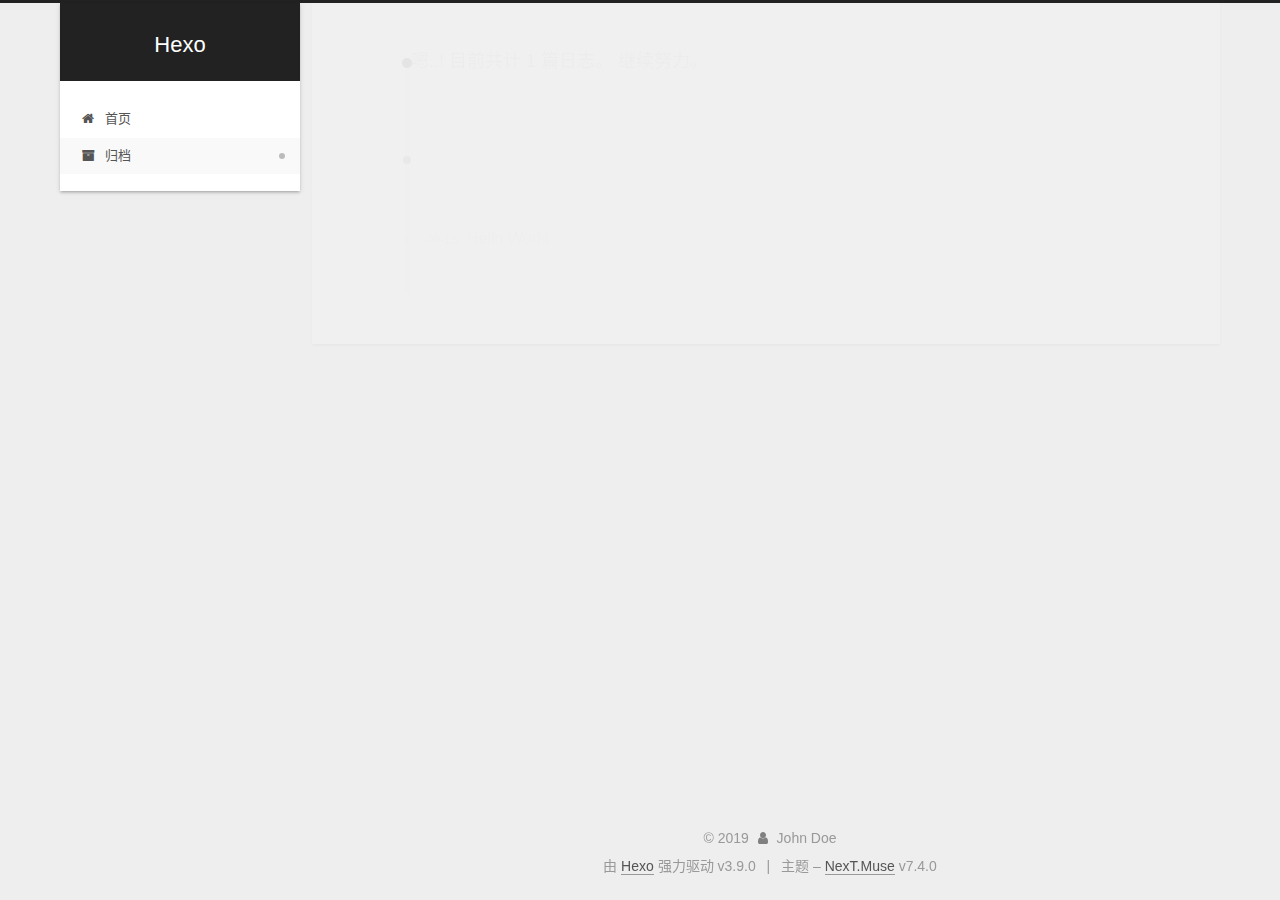
<file: archives/index.html>
<!DOCTYPE html>





<html lang="zh-CN">
<head>
  <meta charset="UTF-8">
<meta name="viewport" content="width=device-width, initial-scale=1, maximum-scale=2">
<meta name="theme-color" content="#222">
<meta name="generator" content="Hexo 3.9.0">
  <link rel="apple-touch-icon" sizes="180x180" href="/images/apple-touch-icon-next.png?v=7.4.0">
  <link rel="icon" type="image/png" sizes="32x32" href="/images/favicon-32x32-next.png?v=7.4.0">
  <link rel="icon" type="image/png" sizes="16x16" href="/images/favicon-16x16-next.png?v=7.4.0">
  <link rel="mask-icon" href="/images/logo.svg?v=7.4.0" color="#222">

<link rel="stylesheet" href="/css/main.css?v=7.4.0">


<link rel="stylesheet" href="/lib/font-awesome/css/font-awesome.min.css?v=4.7.0">


<script id="hexo-configurations">
  var NexT = window.NexT || {};
  var CONFIG = {
    root: '/',
    scheme: 'Muse',
    version: '7.4.0',
    exturl: false,
    sidebar: {"position":"left","display":"post","offset":12,"onmobile":false},
    copycode: {"enable":false,"show_result":false,"style":null},
    back2top: {"enable":true,"sidebar":false,"scrollpercent":false},
    bookmark: {"enable":false,"color":"#222","save":"auto"},
    fancybox: false,
    mediumzoom: false,
    lazyload: false,
    pangu: false,
    algolia: {
      appID: '',
      apiKey: '',
      indexName: '',
      hits: {"per_page":10},
      labels: {"input_placeholder":"Search for Posts","hits_empty":"We didn't find any results for the search: ${query}","hits_stats":"${hits} results found in ${time} ms"}
    },
    localsearch: {"enable":false,"trigger":"auto","top_n_per_article":1,"unescape":false,"preload":false},
    path: '',
    motion: {"enable":true,"async":false,"transition":{"post_block":"fadeIn","post_header":"slideDownIn","post_body":"slideDownIn","coll_header":"slideLeftIn","sidebar":"slideUpIn"}},
    translation: {
      copy_button: '复制',
      copy_success: '复制成功',
      copy_failure: '复制失败'
    },
    sidebarPadding: 40
  };
</script>

  <meta property="og:type" content="website">
<meta property="og:title" content="Hexo">
<meta property="og:url" content="http://yoursite.com/archives/index.html">
<meta property="og:site_name" content="Hexo">
<meta property="og:locale" content="zh-CN">
<meta name="twitter:card" content="summary">
<meta name="twitter:title" content="Hexo">
  <link rel="canonical" href="http://yoursite.com/archives/">


<script id="page-configurations">
  // https://hexo.io/docs/variables.html
  CONFIG.page = {
    sidebar: "",
    isHome: false,
    isPost: false,
    isPage: false,
    isArchive: true
  };
</script>

  <title>归档 | Hexo</title>
  








  <noscript>
  <style>
  .use-motion .brand,
  .use-motion .menu-item,
  .sidebar-inner,
  .use-motion .post-block,
  .use-motion .pagination,
  .use-motion .comments,
  .use-motion .post-header,
  .use-motion .post-body,
  .use-motion .collection-header { opacity: initial; }

  .use-motion .logo,
  .use-motion .site-title,
  .use-motion .site-subtitle {
    opacity: initial;
    top: initial;
  }

  .use-motion .logo-line-before i { left: initial; }
  .use-motion .logo-line-after i { right: initial; }
  </style>
</noscript>

</head>

<body itemscope itemtype="http://schema.org/WebPage" lang="zh-CN">
  <div class="container use-motion">
    <div class="headband"></div>

    <header id="header" class="header" itemscope itemtype="http://schema.org/WPHeader">
      <div class="header-inner"><div class="site-brand-container">
  <div class="site-meta">

    <div>
      <a href="/" class="brand" rel="start">
        <span class="logo-line-before"><i></i></span>
        <span class="site-title">Hexo</span>
        <span class="logo-line-after"><i></i></span>
      </a>
    </div>
  </div>

  <div class="site-nav-toggle">
    <button aria-label="切换导航栏">
      <span class="btn-bar"></span>
      <span class="btn-bar"></span>
      <span class="btn-bar"></span>
    </button>
  </div>
</div>


<nav class="site-nav">
  
  <ul id="menu" class="menu">
      
      
      
        
        <li class="menu-item menu-item-home">
      
    

    <a href="/" rel="section"><i class="menu-item-icon fa fa-fw fa-home"></i> <br>首页</a>

  </li>
      
      
      
        
        <li class="menu-item menu-item-archives">
      
    

    <a href="/archives/" rel="section"><i class="menu-item-icon fa fa-fw fa-archive"></i> <br>归档</a>

  </li>
  </ul>

    

    
    
      
      
    
      
      
    
    

  

</nav>
</div>
    </header>

    
  <div class="back-to-top">
    <i class="fa fa-arrow-up"></i>
    <span>0%</span>
  </div>


    <main id="main" class="main">
      <div class="main-inner">
        <div class="content-wrap">
          <div id="content" class="content">
            

  
  
  
  <div class="post-block archive">
    <div id="posts" class="posts-collapse">
      <div class="collection-title">
        
        
        
          
        
        <span class="collection-header">嗯..! 目前共计 1 篇日志。 继续努力。</span>
      </div>
      

      

  
  

  
    
    <div class="collection-year">
      <h1 class="collection-header">2019</h1>
    </div>
  

  <article itemscope itemtype="http://schema.org/Article">
    <header class="post-header">

      <h2 class="post-title">
        
          <a class="post-title-link" href="/2019/09/15/hello-world/" itemprop="url">
            <span itemprop="name">Hello World</span>
          </a>
        
      </h2>

      <div class="post-meta">
        <time class="post-time" itemprop="dateCreated"
              datetime="2019-09-15T08:38:53+08:00"
              content="2019-09-15">
          09-15
        </time>
      </div>

    </header>
  </article>




    </div>
  </div>
  
  
  

  



          </div>
          

        </div>
          
  
  <div class="sidebar-toggle">
    <div class="sidebar-toggle-line-wrap">
      <span class="sidebar-toggle-line sidebar-toggle-line-first"></span>
      <span class="sidebar-toggle-line sidebar-toggle-line-middle"></span>
      <span class="sidebar-toggle-line sidebar-toggle-line-last"></span>
    </div>
  </div>

  <aside class="sidebar">
    <div class="sidebar-inner">

      <ul class="sidebar-nav motion-element">
        <li class="sidebar-nav-toc">
          文章目录
        </li>
        <li class="sidebar-nav-overview">
          站点概览
        </li>
      </ul>

      <!--noindex-->
      <div class="post-toc-wrap sidebar-panel">
      </div>
      <!--/noindex-->

      <div class="site-overview-wrap sidebar-panel">
        <div class="site-author motion-element" itemprop="author" itemscope itemtype="http://schema.org/Person">
  <p class="site-author-name" itemprop="name">John Doe</p>
  <div class="site-description" itemprop="description"></div>
</div>
  <nav class="site-state motion-element">
      <div class="site-state-item site-state-posts">
        
          <a href="/archives/">
        
          <span class="site-state-item-count">1</span>
          <span class="site-state-item-name">日志</span>
        </a>
      </div>
    
  </nav>



      </div>

    </div>
  </aside>
  <div id="sidebar-dimmer"></div>


      </div>
    </main>

    <footer id="footer" class="footer">
      <div class="footer-inner">
        <div class="copyright">&copy; <span itemprop="copyrightYear">2019</span>
  <span class="with-love" id="animate">
    <i class="fa fa-user"></i>
  </span>
  <span class="author" itemprop="copyrightHolder">John Doe</span>
</div>
  <div class="powered-by">由 <a href="https://hexo.io" class="theme-link" rel="noopener" target="_blank">Hexo</a> 强力驱动 v3.9.0</div>
  <span class="post-meta-divider">|</span>
  <div class="theme-info">主题 – <a href="https://theme-next.org" class="theme-link" rel="noopener" target="_blank">NexT.Muse</a> v7.4.0</div>

        












        
      </div>
    </footer>
  </div>

  


  <script src="/lib/anime.min.js?v=3.1.0"></script>
  <script src="/lib/velocity/velocity.min.js?v=1.2.1"></script>
  <script src="/lib/velocity/velocity.ui.min.js?v=1.2.1"></script>
<script src="/js/utils.js?v=7.4.0"></script><script src="/js/motion.js?v=7.4.0"></script>
<script src="/js/schemes/muse.js?v=7.4.0"></script>
<script src="/js/next-boot.js?v=7.4.0"></script>



  





















  

  

  

</body>
</html>
</file>
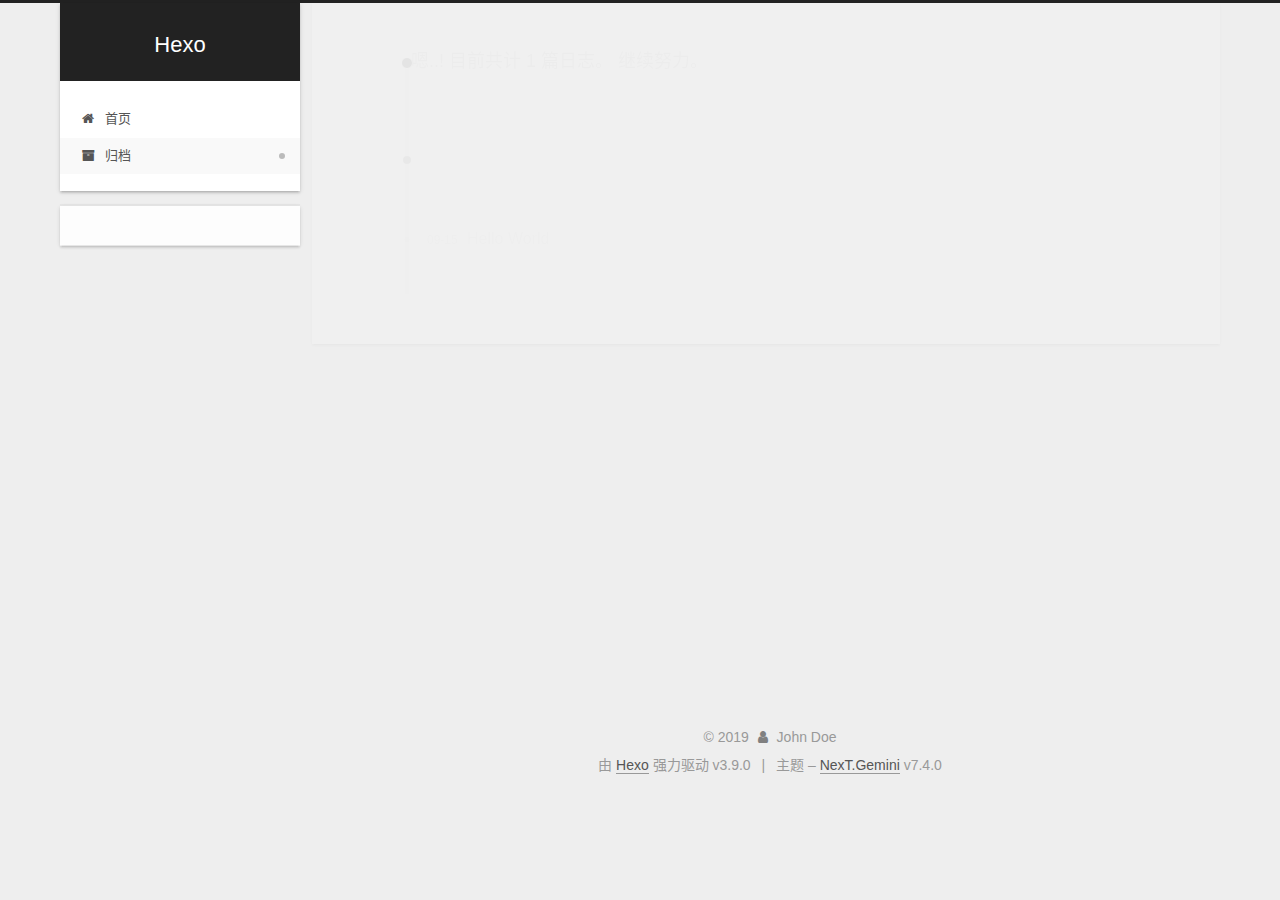
<file: archives/2019/index.html>
<!DOCTYPE html>





<html lang="zh-CN">
<head>
  <meta charset="UTF-8">
<meta name="viewport" content="width=device-width, initial-scale=1, maximum-scale=2">
<meta name="theme-color" content="#222">
<meta name="generator" content="Hexo 3.9.0">
  <link rel="apple-touch-icon" sizes="180x180" href="/images/apple-touch-icon-next.png?v=7.4.0">
  <link rel="icon" type="image/png" sizes="32x32" href="/images/favicon-32x32-next.png?v=7.4.0">
  <link rel="icon" type="image/png" sizes="16x16" href="/images/favicon-16x16-next.png?v=7.4.0">
  <link rel="mask-icon" href="/images/logo.svg?v=7.4.0" color="#222">

<link rel="stylesheet" href="/css/main.css?v=7.4.0">


<link rel="stylesheet" href="/lib/font-awesome/css/font-awesome.min.css?v=4.7.0">


<script id="hexo-configurations">
  var NexT = window.NexT || {};
  var CONFIG = {
    root: '/',
    scheme: 'Gemini',
    version: '7.4.0',
    exturl: false,
    sidebar: {"position":"left","display":"post","offset":12,"onmobile":false},
    copycode: {"enable":false,"show_result":false,"style":null},
    back2top: {"enable":true,"sidebar":false,"scrollpercent":false},
    bookmark: {"enable":false,"color":"#222","save":"auto"},
    fancybox: false,
    mediumzoom: false,
    lazyload: false,
    pangu: false,
    algolia: {
      appID: '',
      apiKey: '',
      indexName: '',
      hits: {"per_page":10},
      labels: {"input_placeholder":"Search for Posts","hits_empty":"We didn't find any results for the search: ${query}","hits_stats":"${hits} results found in ${time} ms"}
    },
    localsearch: {"enable":false,"trigger":"auto","top_n_per_article":1,"unescape":false,"preload":false},
    path: '',
    motion: {"enable":true,"async":false,"transition":{"post_block":"fadeIn","post_header":"slideDownIn","post_body":"slideDownIn","coll_header":"slideLeftIn","sidebar":"slideUpIn"}},
    translation: {
      copy_button: '复制',
      copy_success: '复制成功',
      copy_failure: '复制失败'
    },
    sidebarPadding: 40
  };
</script>

  <meta property="og:type" content="website">
<meta property="og:title" content="Hexo">
<meta property="og:url" content="http://yoursite.com/archives/2019/index.html">
<meta property="og:site_name" content="Hexo">
<meta property="og:locale" content="zh-CN">
<meta name="twitter:card" content="summary">
<meta name="twitter:title" content="Hexo">
  <link rel="canonical" href="http://yoursite.com/archives/2019/">


<script id="page-configurations">
  // https://hexo.io/docs/variables.html
  CONFIG.page = {
    sidebar: "",
    isHome: false,
    isPost: false,
    isPage: false,
    isArchive: true
  };
</script>

  <title>归档 | Hexo</title>
  








  <noscript>
  <style>
  .use-motion .brand,
  .use-motion .menu-item,
  .sidebar-inner,
  .use-motion .post-block,
  .use-motion .pagination,
  .use-motion .comments,
  .use-motion .post-header,
  .use-motion .post-body,
  .use-motion .collection-header { opacity: initial; }

  .use-motion .logo,
  .use-motion .site-title,
  .use-motion .site-subtitle {
    opacity: initial;
    top: initial;
  }

  .use-motion .logo-line-before i { left: initial; }
  .use-motion .logo-line-after i { right: initial; }
  </style>
</noscript>

</head>

<body itemscope itemtype="http://schema.org/WebPage" lang="zh-CN">
  <div class="container use-motion">
    <div class="headband"></div>

    <header id="header" class="header" itemscope itemtype="http://schema.org/WPHeader">
      <div class="header-inner"><div class="site-brand-container">
  <div class="site-meta">

    <div>
      <a href="/" class="brand" rel="start">
        <span class="logo-line-before"><i></i></span>
        <span class="site-title">Hexo</span>
        <span class="logo-line-after"><i></i></span>
      </a>
    </div>
  </div>

  <div class="site-nav-toggle">
    <button aria-label="切换导航栏">
      <span class="btn-bar"></span>
      <span class="btn-bar"></span>
      <span class="btn-bar"></span>
    </button>
  </div>
</div>


<nav class="site-nav">
  
  <ul id="menu" class="menu">
      
      
      
        
        <li class="menu-item menu-item-home">
      
    

    <a href="/" rel="section"><i class="menu-item-icon fa fa-fw fa-home"></i> <br>首页</a>

  </li>
      
      
      
        
        <li class="menu-item menu-item-archives">
      
    

    <a href="/archives/" rel="section"><i class="menu-item-icon fa fa-fw fa-archive"></i> <br>归档</a>

  </li>
  </ul>

</nav>
</div>
    </header>

    
  <div class="back-to-top">
    <i class="fa fa-arrow-up"></i>
    <span>0%</span>
  </div>


    <main id="main" class="main">
      <div class="main-inner">
        <div class="content-wrap">
            

    
    
      
      
    
      
      
    
    

  

          <div id="content" class="content">
            

  
  
  
  <div class="post-block archive">
    <div id="posts" class="posts-collapse">
      <div class="collection-title">
        
        
        
          
        
        <span class="collection-header">嗯..! 目前共计 1 篇日志。 继续努力。</span>
      </div>
      

      

  
  

  
    
    <div class="collection-year">
      <h1 class="collection-header">2019</h1>
    </div>
  

  <article itemscope itemtype="http://schema.org/Article">
    <header class="post-header">

      <h2 class="post-title">
        
          <a class="post-title-link" href="/2019/09/15/hello-world/" itemprop="url">
            <span itemprop="name">Hello World</span>
          </a>
        
      </h2>

      <div class="post-meta">
        <time class="post-time" itemprop="dateCreated"
              datetime="2019-09-15T08:38:53+08:00"
              content="2019-09-15">
          09-15
        </time>
      </div>

    </header>
  </article>




    </div>
  </div>
  
  
  

  



          </div>
          

        </div>
          
  
  <div class="sidebar-toggle">
    <div class="sidebar-toggle-line-wrap">
      <span class="sidebar-toggle-line sidebar-toggle-line-first"></span>
      <span class="sidebar-toggle-line sidebar-toggle-line-middle"></span>
      <span class="sidebar-toggle-line sidebar-toggle-line-last"></span>
    </div>
  </div>

  <aside class="sidebar">
    <div class="sidebar-inner">

      <ul class="sidebar-nav motion-element">
        <li class="sidebar-nav-toc">
          文章目录
        </li>
        <li class="sidebar-nav-overview">
          站点概览
        </li>
      </ul>

      <!--noindex-->
      <div class="post-toc-wrap sidebar-panel">
      </div>
      <!--/noindex-->

      <div class="site-overview-wrap sidebar-panel">
        <div class="site-author motion-element" itemprop="author" itemscope itemtype="http://schema.org/Person">
  <p class="site-author-name" itemprop="name">John Doe</p>
  <div class="site-description" itemprop="description"></div>
</div>
  <nav class="site-state motion-element">
      <div class="site-state-item site-state-posts">
        
          <a href="/archives/">
        
          <span class="site-state-item-count">1</span>
          <span class="site-state-item-name">日志</span>
        </a>
      </div>
    
  </nav>



      </div>

    </div>
  </aside>
  <div id="sidebar-dimmer"></div>


      </div>
    </main>

    <footer id="footer" class="footer">
      <div class="footer-inner">
        <div class="copyright">&copy; <span itemprop="copyrightYear">2019</span>
  <span class="with-love" id="animate">
    <i class="fa fa-user"></i>
  </span>
  <span class="author" itemprop="copyrightHolder">John Doe</span>
</div>
  <div class="powered-by">由 <a href="https://hexo.io" class="theme-link" rel="noopener" target="_blank">Hexo</a> 强力驱动 v3.9.0</div>
  <span class="post-meta-divider">|</span>
  <div class="theme-info">主题 – <a href="https://theme-next.org" class="theme-link" rel="noopener" target="_blank">NexT.Gemini</a> v7.4.0</div>

        












        
      </div>
    </footer>
  </div>

  


  <script src="/lib/anime.min.js?v=3.1.0"></script>
  <script src="/lib/velocity/velocity.min.js?v=1.2.1"></script>
  <script src="/lib/velocity/velocity.ui.min.js?v=1.2.1"></script>
<script src="/js/utils.js?v=7.4.0"></script><script src="/js/motion.js?v=7.4.0"></script>
<script src="/js/schemes/pisces.js?v=7.4.0"></script>

<script src="/js/next-boot.js?v=7.4.0"></script>



  





















  

  

  

</body>
</html>
</file>
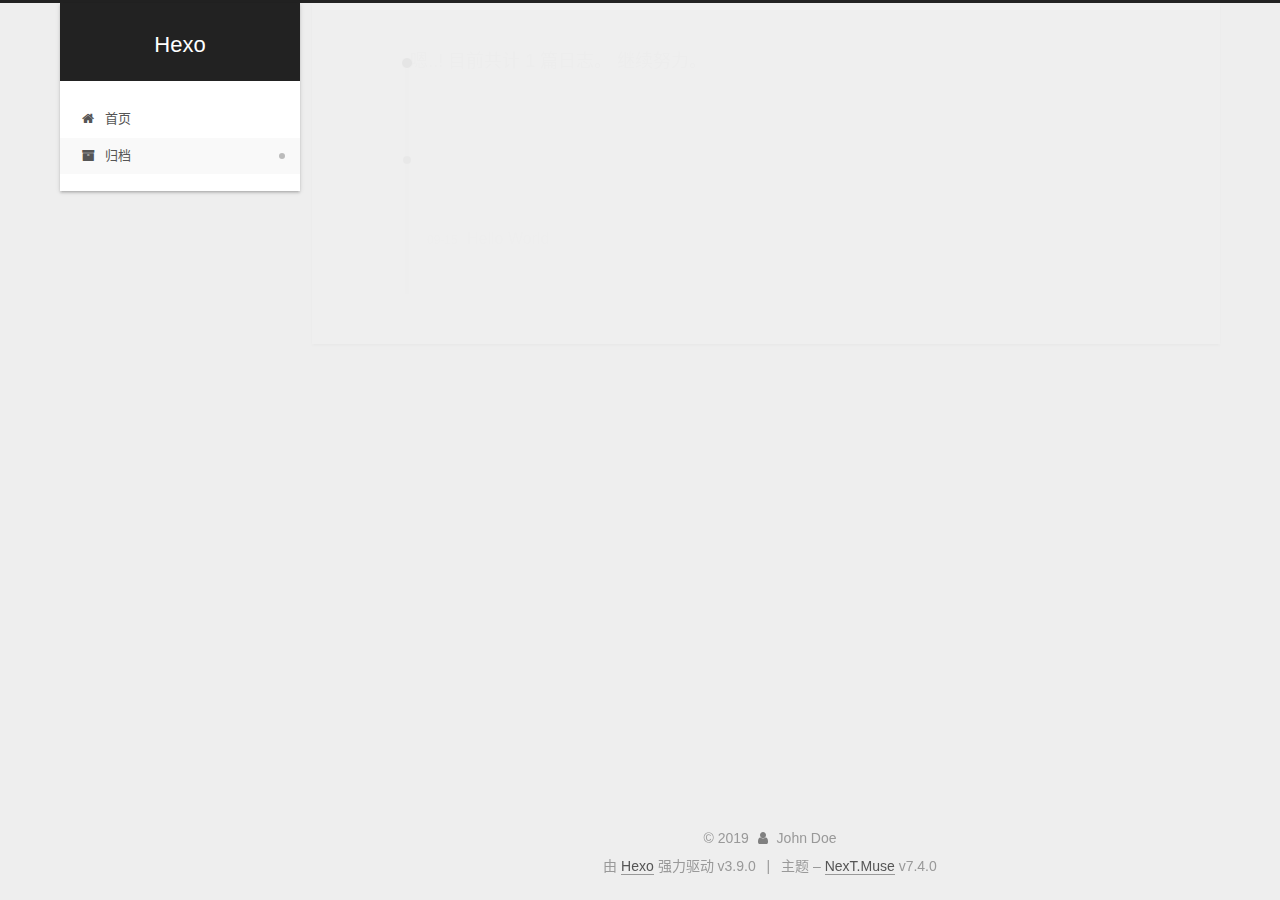
<file: archives/2019/09/index.html>
<!DOCTYPE html>





<html lang="zh-CN">
<head>
  <meta charset="UTF-8">
<meta name="viewport" content="width=device-width, initial-scale=1, maximum-scale=2">
<meta name="theme-color" content="#222">
<meta name="generator" content="Hexo 3.9.0">
  <link rel="apple-touch-icon" sizes="180x180" href="/images/apple-touch-icon-next.png?v=7.4.0">
  <link rel="icon" type="image/png" sizes="32x32" href="/images/favicon-32x32-next.png?v=7.4.0">
  <link rel="icon" type="image/png" sizes="16x16" href="/images/favicon-16x16-next.png?v=7.4.0">
  <link rel="mask-icon" href="/images/logo.svg?v=7.4.0" color="#222">

<link rel="stylesheet" href="/css/main.css?v=7.4.0">


<link rel="stylesheet" href="/lib/font-awesome/css/font-awesome.min.css?v=4.7.0">


<script id="hexo-configurations">
  var NexT = window.NexT || {};
  var CONFIG = {
    root: '/',
    scheme: 'Muse',
    version: '7.4.0',
    exturl: false,
    sidebar: {"position":"left","display":"post","offset":12,"onmobile":false},
    copycode: {"enable":false,"show_result":false,"style":null},
    back2top: {"enable":true,"sidebar":false,"scrollpercent":false},
    bookmark: {"enable":false,"color":"#222","save":"auto"},
    fancybox: false,
    mediumzoom: false,
    lazyload: false,
    pangu: false,
    algolia: {
      appID: '',
      apiKey: '',
      indexName: '',
      hits: {"per_page":10},
      labels: {"input_placeholder":"Search for Posts","hits_empty":"We didn't find any results for the search: ${query}","hits_stats":"${hits} results found in ${time} ms"}
    },
    localsearch: {"enable":false,"trigger":"auto","top_n_per_article":1,"unescape":false,"preload":false},
    path: '',
    motion: {"enable":true,"async":false,"transition":{"post_block":"fadeIn","post_header":"slideDownIn","post_body":"slideDownIn","coll_header":"slideLeftIn","sidebar":"slideUpIn"}},
    translation: {
      copy_button: '复制',
      copy_success: '复制成功',
      copy_failure: '复制失败'
    },
    sidebarPadding: 40
  };
</script>

  <meta property="og:type" content="website">
<meta property="og:title" content="Hexo">
<meta property="og:url" content="http://yoursite.com/archives/2019/09/index.html">
<meta property="og:site_name" content="Hexo">
<meta property="og:locale" content="zh-CN">
<meta name="twitter:card" content="summary">
<meta name="twitter:title" content="Hexo">
  <link rel="canonical" href="http://yoursite.com/archives/2019/09/">


<script id="page-configurations">
  // https://hexo.io/docs/variables.html
  CONFIG.page = {
    sidebar: "",
    isHome: false,
    isPost: false,
    isPage: false,
    isArchive: true
  };
</script>

  <title>归档 | Hexo</title>
  








  <noscript>
  <style>
  .use-motion .brand,
  .use-motion .menu-item,
  .sidebar-inner,
  .use-motion .post-block,
  .use-motion .pagination,
  .use-motion .comments,
  .use-motion .post-header,
  .use-motion .post-body,
  .use-motion .collection-header { opacity: initial; }

  .use-motion .logo,
  .use-motion .site-title,
  .use-motion .site-subtitle {
    opacity: initial;
    top: initial;
  }

  .use-motion .logo-line-before i { left: initial; }
  .use-motion .logo-line-after i { right: initial; }
  </style>
</noscript>

</head>

<body itemscope itemtype="http://schema.org/WebPage" lang="zh-CN">
  <div class="container use-motion">
    <div class="headband"></div>

    <header id="header" class="header" itemscope itemtype="http://schema.org/WPHeader">
      <div class="header-inner"><div class="site-brand-container">
  <div class="site-meta">

    <div>
      <a href="/" class="brand" rel="start">
        <span class="logo-line-before"><i></i></span>
        <span class="site-title">Hexo</span>
        <span class="logo-line-after"><i></i></span>
      </a>
    </div>
  </div>

  <div class="site-nav-toggle">
    <button aria-label="切换导航栏">
      <span class="btn-bar"></span>
      <span class="btn-bar"></span>
      <span class="btn-bar"></span>
    </button>
  </div>
</div>


<nav class="site-nav">
  
  <ul id="menu" class="menu">
      
      
      
        
        <li class="menu-item menu-item-home">
      
    

    <a href="/" rel="section"><i class="menu-item-icon fa fa-fw fa-home"></i> <br>首页</a>

  </li>
      
      
      
        
        <li class="menu-item menu-item-archives">
      
    

    <a href="/archives/" rel="section"><i class="menu-item-icon fa fa-fw fa-archive"></i> <br>归档</a>

  </li>
  </ul>

    

    
    
      
      
    
      
      
    
    

  

</nav>
</div>
    </header>

    
  <div class="back-to-top">
    <i class="fa fa-arrow-up"></i>
    <span>0%</span>
  </div>


    <main id="main" class="main">
      <div class="main-inner">
        <div class="content-wrap">
          <div id="content" class="content">
            

  
  
  
  <div class="post-block archive">
    <div id="posts" class="posts-collapse">
      <div class="collection-title">
        
        
        
          
        
        <span class="collection-header">嗯..! 目前共计 1 篇日志。 继续努力。</span>
      </div>
      

      

  
  

  
    
    <div class="collection-year">
      <h1 class="collection-header">2019</h1>
    </div>
  

  <article itemscope itemtype="http://schema.org/Article">
    <header class="post-header">

      <h2 class="post-title">
        
          <a class="post-title-link" href="/2019/09/15/hello-world/" itemprop="url">
            <span itemprop="name">Hello World</span>
          </a>
        
      </h2>

      <div class="post-meta">
        <time class="post-time" itemprop="dateCreated"
              datetime="2019-09-15T08:38:53+08:00"
              content="2019-09-15">
          09-15
        </time>
      </div>

    </header>
  </article>




    </div>
  </div>
  
  
  

  



          </div>
          

        </div>
          
  
  <div class="sidebar-toggle">
    <div class="sidebar-toggle-line-wrap">
      <span class="sidebar-toggle-line sidebar-toggle-line-first"></span>
      <span class="sidebar-toggle-line sidebar-toggle-line-middle"></span>
      <span class="sidebar-toggle-line sidebar-toggle-line-last"></span>
    </div>
  </div>

  <aside class="sidebar">
    <div class="sidebar-inner">

      <ul class="sidebar-nav motion-element">
        <li class="sidebar-nav-toc">
          文章目录
        </li>
        <li class="sidebar-nav-overview">
          站点概览
        </li>
      </ul>

      <!--noindex-->
      <div class="post-toc-wrap sidebar-panel">
      </div>
      <!--/noindex-->

      <div class="site-overview-wrap sidebar-panel">
        <div class="site-author motion-element" itemprop="author" itemscope itemtype="http://schema.org/Person">
  <p class="site-author-name" itemprop="name">John Doe</p>
  <div class="site-description" itemprop="description"></div>
</div>
  <nav class="site-state motion-element">
      <div class="site-state-item site-state-posts">
        
          <a href="/archives/">
        
          <span class="site-state-item-count">1</span>
          <span class="site-state-item-name">日志</span>
        </a>
      </div>
    
  </nav>



      </div>

    </div>
  </aside>
  <div id="sidebar-dimmer"></div>


      </div>
    </main>

    <footer id="footer" class="footer">
      <div class="footer-inner">
        <div class="copyright">&copy; <span itemprop="copyrightYear">2019</span>
  <span class="with-love" id="animate">
    <i class="fa fa-user"></i>
  </span>
  <span class="author" itemprop="copyrightHolder">John Doe</span>
</div>
  <div class="powered-by">由 <a href="https://hexo.io" class="theme-link" rel="noopener" target="_blank">Hexo</a> 强力驱动 v3.9.0</div>
  <span class="post-meta-divider">|</span>
  <div class="theme-info">主题 – <a href="https://theme-next.org" class="theme-link" rel="noopener" target="_blank">NexT.Muse</a> v7.4.0</div>

        












        
      </div>
    </footer>
  </div>

  


  <script src="/lib/anime.min.js?v=3.1.0"></script>
  <script src="/lib/velocity/velocity.min.js?v=1.2.1"></script>
  <script src="/lib/velocity/velocity.ui.min.js?v=1.2.1"></script>
<script src="/js/utils.js?v=7.4.0"></script><script src="/js/motion.js?v=7.4.0"></script>
<script src="/js/schemes/muse.js?v=7.4.0"></script>
<script src="/js/next-boot.js?v=7.4.0"></script>



  





















  

  

  

</body>
</html>
</file>
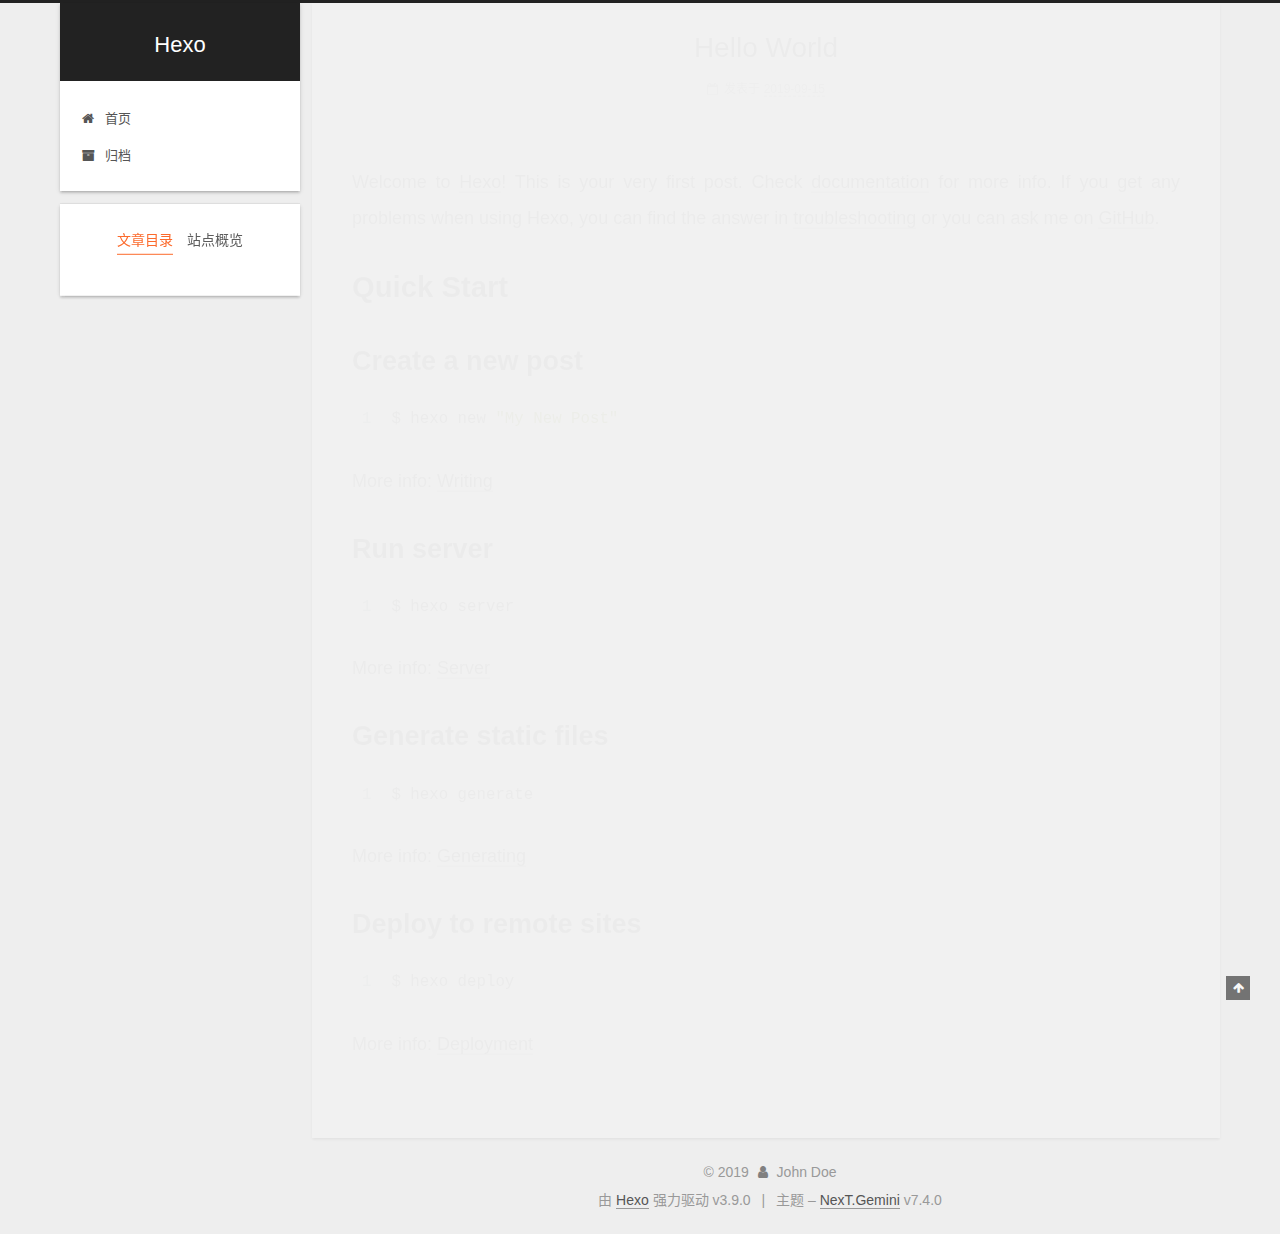
<file: 2019/09/15/hello-world/index.html>
<!DOCTYPE html>





<html lang="zh-CN">
<head>
  <meta charset="UTF-8">
<meta name="viewport" content="width=device-width, initial-scale=1, maximum-scale=2">
<meta name="theme-color" content="#222">
<meta name="generator" content="Hexo 3.9.0">
  <link rel="apple-touch-icon" sizes="180x180" href="/images/apple-touch-icon-next.png?v=7.4.0">
  <link rel="icon" type="image/png" sizes="32x32" href="/images/favicon-32x32-next.png?v=7.4.0">
  <link rel="icon" type="image/png" sizes="16x16" href="/images/favicon-16x16-next.png?v=7.4.0">
  <link rel="mask-icon" href="/images/logo.svg?v=7.4.0" color="#222">

<link rel="stylesheet" href="/css/main.css?v=7.4.0">


<link rel="stylesheet" href="/lib/font-awesome/css/font-awesome.min.css?v=4.7.0">


<script id="hexo-configurations">
  var NexT = window.NexT || {};
  var CONFIG = {
    root: '/',
    scheme: 'Gemini',
    version: '7.4.0',
    exturl: false,
    sidebar: {"position":"left","display":"post","offset":12,"onmobile":false},
    copycode: {"enable":false,"show_result":false,"style":null},
    back2top: {"enable":true,"sidebar":false,"scrollpercent":false},
    bookmark: {"enable":false,"color":"#222","save":"auto"},
    fancybox: false,
    mediumzoom: false,
    lazyload: false,
    pangu: false,
    algolia: {
      appID: '',
      apiKey: '',
      indexName: '',
      hits: {"per_page":10},
      labels: {"input_placeholder":"Search for Posts","hits_empty":"We didn't find any results for the search: ${query}","hits_stats":"${hits} results found in ${time} ms"}
    },
    localsearch: {"enable":false,"trigger":"auto","top_n_per_article":1,"unescape":false,"preload":false},
    path: '',
    motion: {"enable":true,"async":false,"transition":{"post_block":"fadeIn","post_header":"slideDownIn","post_body":"slideDownIn","coll_header":"slideLeftIn","sidebar":"slideUpIn"}},
    translation: {
      copy_button: '复制',
      copy_success: '复制成功',
      copy_failure: '复制失败'
    },
    sidebarPadding: 40
  };
</script>

  <meta name="description" content="Welcome to Hexo! This is your very first post. Check documentation for more info. If you get any problems when using Hexo, you can find the answer in troubleshooting or you can ask me on GitHub. Quick">
<meta property="og:type" content="article">
<meta property="og:title" content="Hello World">
<meta property="og:url" content="http://yoursite.com/2019/09/15/hello-world/index.html">
<meta property="og:site_name" content="Hexo">
<meta property="og:description" content="Welcome to Hexo! This is your very first post. Check documentation for more info. If you get any problems when using Hexo, you can find the answer in troubleshooting or you can ask me on GitHub. Quick">
<meta property="og:locale" content="zh-CN">
<meta property="og:updated_time" content="2019-09-15T00:38:53.887Z">
<meta name="twitter:card" content="summary">
<meta name="twitter:title" content="Hello World">
<meta name="twitter:description" content="Welcome to Hexo! This is your very first post. Check documentation for more info. If you get any problems when using Hexo, you can find the answer in troubleshooting or you can ask me on GitHub. Quick">
  <link rel="canonical" href="http://yoursite.com/2019/09/15/hello-world/">


<script id="page-configurations">
  // https://hexo.io/docs/variables.html
  CONFIG.page = {
    sidebar: "",
    isHome: false,
    isPost: true,
    isPage: false,
    isArchive: false
  };
</script>

  <title>Hello World | Hexo</title>
  








  <noscript>
  <style>
  .use-motion .brand,
  .use-motion .menu-item,
  .sidebar-inner,
  .use-motion .post-block,
  .use-motion .pagination,
  .use-motion .comments,
  .use-motion .post-header,
  .use-motion .post-body,
  .use-motion .collection-header { opacity: initial; }

  .use-motion .logo,
  .use-motion .site-title,
  .use-motion .site-subtitle {
    opacity: initial;
    top: initial;
  }

  .use-motion .logo-line-before i { left: initial; }
  .use-motion .logo-line-after i { right: initial; }
  </style>
</noscript>

</head>

<body itemscope itemtype="http://schema.org/WebPage" lang="zh-CN">
  <div class="container use-motion">
    <div class="headband"></div>

    <header id="header" class="header" itemscope itemtype="http://schema.org/WPHeader">
      <div class="header-inner"><div class="site-brand-container">
  <div class="site-meta">

    <div>
      <a href="/" class="brand" rel="start">
        <span class="logo-line-before"><i></i></span>
        <span class="site-title">Hexo</span>
        <span class="logo-line-after"><i></i></span>
      </a>
    </div>
  </div>

  <div class="site-nav-toggle">
    <button aria-label="切换导航栏">
      <span class="btn-bar"></span>
      <span class="btn-bar"></span>
      <span class="btn-bar"></span>
    </button>
  </div>
</div>


<nav class="site-nav">
  
  <ul id="menu" class="menu">
      
      
      
        
        <li class="menu-item menu-item-home">
      
    

    <a href="/" rel="section"><i class="menu-item-icon fa fa-fw fa-home"></i> <br>首页</a>

  </li>
      
      
      
        
        <li class="menu-item menu-item-archives">
      
    

    <a href="/archives/" rel="section"><i class="menu-item-icon fa fa-fw fa-archive"></i> <br>归档</a>

  </li>
  </ul>

</nav>
</div>
    </header>

    
  <div class="back-to-top">
    <i class="fa fa-arrow-up"></i>
    <span>0%</span>
  </div>


    <main id="main" class="main">
      <div class="main-inner">
        <div class="content-wrap">
            

          <div id="content" class="content">
            

  <div id="posts" class="posts-expand">
      <article itemscope itemtype="http://schema.org/Article">
  
  
  
  <div class="post-block post">
    <link itemprop="mainEntityOfPage" href="http://yoursite.com/2019/09/15/hello-world/">

    <span hidden itemprop="author" itemscope itemtype="http://schema.org/Person">
      <meta itemprop="name" content="John Doe">
      <meta itemprop="description" content="">
      <meta itemprop="image" content="/images/avatar.gif">
    </span>

    <span hidden itemprop="publisher" itemscope itemtype="http://schema.org/Organization">
      <meta itemprop="name" content="Hexo">
    </span>
      <header class="post-header">
        <h1 class="post-title" itemprop="name headline">Hello World

          
        </h1>

        <div class="post-meta">
            <span class="post-meta-item">
              <span class="post-meta-item-icon">
                <i class="fa fa-calendar-o"></i>
              </span>
              <span class="post-meta-item-text">发表于</span>

              
                
              

              <time title="创建时间：2019-09-15 08:38:53" itemprop="dateCreated datePublished" datetime="2019-09-15T08:38:53+08:00">2019-09-15</time>
            </span>
          

          

        </div>
      </header>

    
    
    
    <div class="post-body" itemprop="articleBody">

      
        <p>Welcome to <a href="https://hexo.io/" target="_blank" rel="noopener">Hexo</a>! This is your very first post. Check <a href="https://hexo.io/docs/" target="_blank" rel="noopener">documentation</a> for more info. If you get any problems when using Hexo, you can find the answer in <a href="https://hexo.io/docs/troubleshooting.html" target="_blank" rel="noopener">troubleshooting</a> or you can ask me on <a href="https://github.com/hexojs/hexo/issues" target="_blank" rel="noopener">GitHub</a>.</p>
<h2 id="Quick-Start"><a href="#Quick-Start" class="headerlink" title="Quick Start"></a>Quick Start</h2><h3 id="Create-a-new-post"><a href="#Create-a-new-post" class="headerlink" title="Create a new post"></a>Create a new post</h3><figure class="highlight bash"><table><tr><td class="gutter"><pre><span class="line">1</span><br></pre></td><td class="code"><pre><span class="line">$ hexo new <span class="string">"My New Post"</span></span><br></pre></td></tr></table></figure>

<p>More info: <a href="https://hexo.io/docs/writing.html" target="_blank" rel="noopener">Writing</a></p>
<h3 id="Run-server"><a href="#Run-server" class="headerlink" title="Run server"></a>Run server</h3><figure class="highlight bash"><table><tr><td class="gutter"><pre><span class="line">1</span><br></pre></td><td class="code"><pre><span class="line">$ hexo server</span><br></pre></td></tr></table></figure>

<p>More info: <a href="https://hexo.io/docs/server.html" target="_blank" rel="noopener">Server</a></p>
<h3 id="Generate-static-files"><a href="#Generate-static-files" class="headerlink" title="Generate static files"></a>Generate static files</h3><figure class="highlight bash"><table><tr><td class="gutter"><pre><span class="line">1</span><br></pre></td><td class="code"><pre><span class="line">$ hexo generate</span><br></pre></td></tr></table></figure>

<p>More info: <a href="https://hexo.io/docs/generating.html" target="_blank" rel="noopener">Generating</a></p>
<h3 id="Deploy-to-remote-sites"><a href="#Deploy-to-remote-sites" class="headerlink" title="Deploy to remote sites"></a>Deploy to remote sites</h3><figure class="highlight bash"><table><tr><td class="gutter"><pre><span class="line">1</span><br></pre></td><td class="code"><pre><span class="line">$ hexo deploy</span><br></pre></td></tr></table></figure>

<p>More info: <a href="https://hexo.io/docs/deployment.html" target="_blank" rel="noopener">Deployment</a></p>

    </div>

    
    
    
        
      

      <footer class="post-footer">

        

      </footer>
    
  </div>
  
  
  
  </article>

  </div>


          </div>
          

        </div>
          
  
  <div class="sidebar-toggle">
    <div class="sidebar-toggle-line-wrap">
      <span class="sidebar-toggle-line sidebar-toggle-line-first"></span>
      <span class="sidebar-toggle-line sidebar-toggle-line-middle"></span>
      <span class="sidebar-toggle-line sidebar-toggle-line-last"></span>
    </div>
  </div>

  <aside class="sidebar">
    <div class="sidebar-inner">
        
        
        
        
      

      <ul class="sidebar-nav motion-element">
        <li class="sidebar-nav-toc">
          文章目录
        </li>
        <li class="sidebar-nav-overview">
          站点概览
        </li>
      </ul>

      <!--noindex-->
      <div class="post-toc-wrap sidebar-panel">
          <div class="post-toc motion-element"><ol class="nav"><li class="nav-item nav-level-2"><a class="nav-link" href="#Quick-Start"><span class="nav-number">1.</span> <span class="nav-text">Quick Start</span></a><ol class="nav-child"><li class="nav-item nav-level-3"><a class="nav-link" href="#Create-a-new-post"><span class="nav-number">1.1.</span> <span class="nav-text">Create a new post</span></a></li><li class="nav-item nav-level-3"><a class="nav-link" href="#Run-server"><span class="nav-number">1.2.</span> <span class="nav-text">Run server</span></a></li><li class="nav-item nav-level-3"><a class="nav-link" href="#Generate-static-files"><span class="nav-number">1.3.</span> <span class="nav-text">Generate static files</span></a></li><li class="nav-item nav-level-3"><a class="nav-link" href="#Deploy-to-remote-sites"><span class="nav-number">1.4.</span> <span class="nav-text">Deploy to remote sites</span></a></li></ol></li></ol></div>
        
      </div>
      <!--/noindex-->

      <div class="site-overview-wrap sidebar-panel">
        <div class="site-author motion-element" itemprop="author" itemscope itemtype="http://schema.org/Person">
  <p class="site-author-name" itemprop="name">John Doe</p>
  <div class="site-description" itemprop="description"></div>
</div>
  <nav class="site-state motion-element">
      <div class="site-state-item site-state-posts">
        
          <a href="/archives/">
        
          <span class="site-state-item-count">1</span>
          <span class="site-state-item-name">日志</span>
        </a>
      </div>
    
  </nav>



      </div>

    </div>
  </aside>
  <div id="sidebar-dimmer"></div>


      </div>
    </main>

    <footer id="footer" class="footer">
      <div class="footer-inner">
        <div class="copyright">&copy; <span itemprop="copyrightYear">2019</span>
  <span class="with-love" id="animate">
    <i class="fa fa-user"></i>
  </span>
  <span class="author" itemprop="copyrightHolder">John Doe</span>
</div>
  <div class="powered-by">由 <a href="https://hexo.io" class="theme-link" rel="noopener" target="_blank">Hexo</a> 强力驱动 v3.9.0</div>
  <span class="post-meta-divider">|</span>
  <div class="theme-info">主题 – <a href="https://theme-next.org" class="theme-link" rel="noopener" target="_blank">NexT.Gemini</a> v7.4.0</div>

        












        
      </div>
    </footer>
  </div>

  


  <script src="/lib/anime.min.js?v=3.1.0"></script>
  <script src="/lib/velocity/velocity.min.js?v=1.2.1"></script>
  <script src="/lib/velocity/velocity.ui.min.js?v=1.2.1"></script>
<script src="/js/utils.js?v=7.4.0"></script><script src="/js/motion.js?v=7.4.0"></script>
<script src="/js/schemes/pisces.js?v=7.4.0"></script>

<script src="/js/next-boot.js?v=7.4.0"></script>



  





















  

  

  

</body>
</html>
</file>
<file: css/main.css>
html {
  line-height: 1.15; /* 1 */
  -webkit-text-size-adjust: 100%; /* 2 */
}
body {
  margin: 0;
}
main {
  display: block;
}
h1 {
  font-size: 2em;
  margin: 0.67em 0;
}
hr {
  box-sizing: content-box; /* 1 */
  height: 0; /* 1 */
  overflow: visible; /* 2 */
}
pre {
  font-family: monospace, monospace; /* 1 */
  font-size: 1em; /* 2 */
}
a {
  background-color: transparent;
}
abbr[title] {
  border-bottom: none; /* 1 */
  text-decoration: underline; /* 2 */
  text-decoration: underline dotted; /* 2 */
}
b,
strong {
  font-weight: bolder;
}
code,
kbd,
samp {
  font-family: monospace, monospace; /* 1 */
  font-size: 1em; /* 2 */
}
small {
  font-size: 80%;
}
sub,
sup {
  font-size: 75%;
  line-height: 0;
  position: relative;
  vertical-align: baseline;
}
sub {
  bottom: -0.25em;
}
sup {
  top: -0.5em;
}
img {
  border-style: none;
}
button,
input,
optgroup,
select,
textarea {
  font-family: inherit; /* 1 */
  font-size: 100%; /* 1 */
  line-height: 1.15; /* 1 */
  margin: 0; /* 2 */
}
button,
input {
/* 1 */
  overflow: visible;
}
button,
select {
/* 1 */
  text-transform: none;
}
button,
[type='button'],
[type='reset'],
[type='submit'] {
  -webkit-appearance: button;
}
button::-moz-focus-inner,
[type='button']::-moz-focus-inner,
[type='reset']::-moz-focus-inner,
[type='submit']::-moz-focus-inner {
  border-style: none;
  padding: 0;
}
button:-moz-focusring,
[type='button']:-moz-focusring,
[type='reset']:-moz-focusring,
[type='submit']:-moz-focusring {
  outline: 1px dotted ButtonText;
}
fieldset {
  padding: 0.35em 0.75em 0.625em;
}
legend {
  box-sizing: border-box; /* 1 */
  color: inherit; /* 2 */
  display: table; /* 1 */
  max-width: 100%; /* 1 */
  padding: 0; /* 3 */
  white-space: normal; /* 1 */
}
progress {
  vertical-align: baseline;
}
textarea {
  overflow: auto;
}
[type='checkbox'],
[type='radio'] {
  box-sizing: border-box; /* 1 */
  padding: 0; /* 2 */
}
[type='number']::-webkit-inner-spin-button,
[type='number']::-webkit-outer-spin-button {
  height: auto;
}
[type='search'] {
  outline-offset: -2px; /* 2 */
  -webkit-appearance: textfield; /* 1 */
}
[type='search']::-webkit-search-decoration {
  -webkit-appearance: none;
}
::-webkit-file-upload-button {
  font: inherit; /* 2 */
  -webkit-appearance: button; /* 1 */
}
details {
  display: block;
}
summary {
  display: list-item;
}
template {
  display: none;
}
[hidden] {
  display: none;
}
::selection {
  background: #262a30;
  color: #fff;
}
body {
  background: #eee;
  color: #555;
  font-family: 'Lato', "PingFang SC", "Microsoft YaHei", sans-serif;
  font-size: 1em;
  line-height: 2;
}
@media (max-width: 991px) {
  body {
    padding-right: 0;
  }
}
h1,
h2,
h3,
h4,
h5,
h6 {
  font-family: 'Lato', "PingFang SC", "Microsoft YaHei", sans-serif;
  font-weight: bold;
  line-height: 1.5;
  margin: 20px 0 15px;
  padding: 0;
}
h1 {
  font-size: 1.75em;
}
h2 {
  font-size: 1.625em;
}
h3 {
  font-size: 1.5em;
}
h4 {
  font-size: 1.375em;
}
h5 {
  font-size: 1.25em;
}
h6 {
  font-size: 1.125em;
}
p {
  margin: 0 0 20px 0;
}
a,
span.exturl {
  overflow-wrap: break-word;
  word-wrap: break-word;
  background-color: transparent;
  border-bottom: 1px solid #999;
  color: #555;
  outline: none;
  text-decoration: none;
  cursor: pointer;
}
a:hover,
span.exturl:hover {
  border-bottom-color: #222;
  color: #222;
}
iframe,
img,
video {
  display: block;
  margin-left: auto;
  margin-right: auto;
  max-width: 100%;
}
hr {
  background-color: #ddd;
  background-image: repeating-linear-gradient(-45deg, #fff, #fff 4px, transparent 4px, transparent 8px);
  border: 0;
  height: 3px;
  margin: 40px 0;
}
blockquote {
  border-left: 4px solid #ddd;
  color: #666;
  margin: 0;
  padding: 0 15px;
}
blockquote cite::before {
  content: '-';
  padding: 0 5px;
}
dt {
  font-weight: 700;
}
dd {
  margin: 0;
  padding: 0;
}
kbd {
  background-color: #f9f9f9;
  background-image: linear-gradient(top, #eee, #fff, #eee);
  border: 1px solid #ccc;
  border-radius: 0.2em;
  box-shadow: 0.1em 0.1em 0.2em rgba(0,0,0,0.1);
  font-family: inherit;
  padding: 0.1em 0.3em;
  white-space: nowrap;
}
.text-left {
  text-align: left;
}
.text-center {
  text-align: center;
}
.text-right {
  text-align: right;
}
.text-justify {
  text-align: justify;
}
.text-nowrap {
  white-space: nowrap;
}
.text-lowercase {
  text-transform: lowercase;
}
.text-uppercase {
  text-transform: uppercase;
}
.text-capitalize {
  text-transform: capitalize;
}
.center-block {
  display: block;
  margin-left: auto;
  margin-right: auto;
}
.clearfix::before,
.clearfix::after {
  content: ' ';
  display: table;
}
.clearfix::after {
  clear: both;
}
.pullquote {
  width: 45%;
}
.pullquote.left {
  float: left;
  margin-left: 5px;
  margin-right: 10px;
}
.pullquote.right {
  float: right;
  margin-left: 10px;
  margin-right: 5px;
}
.translation {
  color: #999;
  font-size: 0.875em;
  margin-top: -20px;
}
.table-container {
  -webkit-overflow-scrolling: touch;
  overflow: auto;
}
table {
  border-collapse: collapse;
  border-spacing: 0;
  font-size: 0.875em;
  margin: 0 0 20px 0;
  width: 100%;
}
table > tbody > tr:nth-of-type(odd) {
  background-color: #f9f9f9;
}
table > tbody > tr:hover {
  background-color: #f5f5f5;
}
caption,
th,
td {
  font-weight: normal;
  padding: 8px;
  text-align: left;
  vertical-align: middle;
}
th,
td {
  border: 1px solid #ddd;
  border-bottom: 3px solid #ddd;
}
th {
  font-weight: 700;
  padding-bottom: 10px;
}
td {
  border-bottom-width: 1px;
}
html,
body {
  height: 100%;
}
.container {
  position: relative;
}
.header-inner {
  margin: 0 auto;
  padding: 100px 0 70px;
  width: calc(100% - 20px);
}
@media (min-width: 1200px) {
  .container .header-inner {
    width: 1160px;
  }
}
@media (min-width: 1600px) {
  .container .header-inner {
    width: 73%;
  }
}
.main-inner {
  margin: 0 auto;
  width: calc(100% - 20px);
}
@media (min-width: 1200px) {
  .container .main-inner {
    width: 1160px;
  }
}
@media (min-width: 1600px) {
  .container .main-inner {
    width: 73%;
  }
}
.footer {
  padding: 20px 0;
}
.footer-inner {
  box-sizing: border-box;
  margin: 0 auto;
  width: calc(100% - 20px);
}
@media (min-width: 1200px) {
  .container .footer-inner {
    width: 1160px;
  }
}
@media (min-width: 1600px) {
  .container .footer-inner {
    width: 73%;
  }
}
pre,
.highlight {
  background: #f7f7f7;
  color: #4d4d4c;
  line-height: 1.6;
  margin: 0 auto 20px;
}
pre,
code {
  font-family: consolas, Menlo, "PingFang SC", "Microsoft YaHei", monospace;
}
code {
  overflow-wrap: break-word;
  word-wrap: break-word;
  background: #eee;
  border-radius: 3px;
  color: #555;
  padding: 2px 4px;
}
pre {
  overflow: auto;
  padding: 10px;
}
pre code {
  background: none;
  color: #4d4d4c;
  font-size: 0.875em;
  padding: 0;
  text-shadow: none;
}
.highlight *::selection {
  background: #d6d6d6;
}
.highlight pre {
  border: 0;
  margin: 0;
  padding: 10px 0;
}
.highlight table {
  border: 0;
  margin: 0;
  width: auto;
}
.highlight td {
  border: 0;
  padding: 0;
}
.highlight figcaption {
  background: #eee;
  border-bottom: 1px solid #e9e9e9;
  color: #4d4d4c;
  line-height: 1em;
  margin: 0;
  padding: 0.5em;
}
.highlight figcaption::before,
.highlight figcaption::after {
  content: ' ';
  display: table;
}
.highlight figcaption::after {
  clear: both;
}
.highlight figcaption a {
  color: #4d4d4c;
  float: right;
}
.highlight figcaption a:hover {
  border-bottom-color: #4d4d4c;
}
.highlight .gutter pre {
  background-color: #eff2f3;
  color: #869194;
  padding-left: 10px;
  padding-right: 10px;
  text-align: right;
}
.highlight .code pre {
  background-color: #f7f7f7;
  padding-left: 10px;
  width: 100%;
}
.gutter {
  -moz-user-select: none;
  -ms-user-select: none;
  -webkit-user-select: none;
  user-select: none;
}
.gist table {
  width: auto;
}
.gist table td {
  border: 0;
}
pre .deletion {
  background: #fdd;
}
pre .addition {
  background: #dfd;
}
pre .meta {
  color: #eab700;
  -moz-user-select: none;
  -ms-user-select: none;
  -webkit-user-select: none;
  user-select: none;
}
pre .comment {
  color: #8e908c;
}
pre .variable,
pre .attribute,
pre .tag,
pre .name,
pre .regexp,
pre .ruby .constant,
pre .xml .tag .title,
pre .xml .pi,
pre .xml .doctype,
pre .html .doctype,
pre .css .id,
pre .css .class,
pre .css .pseudo {
  color: #c82829;
}
pre .number,
pre .preprocessor,
pre .built_in,
pre .builtin-name,
pre .literal,
pre .params,
pre .constant,
pre .command {
  color: #f5871f;
}
pre .ruby .class .title,
pre .css .rules .attribute,
pre .string,
pre .symbol,
pre .value,
pre .inheritance,
pre .header,
pre .ruby .symbol,
pre .xml .cdata,
pre .special,
pre .formula {
  color: #718c00;
}
pre .title,
pre .css .hexcolor {
  color: #3e999f;
}
pre .function,
pre .python .decorator,
pre .python .title,
pre .ruby .function .title,
pre .ruby .title .keyword,
pre .perl .sub,
pre .javascript .title,
pre .coffeescript .title {
  color: #4271ae;
}
pre .keyword,
pre .javascript .function {
  color: #8959a8;
}
.blockquote-center {
  border-left: none;
  margin: 40px 0;
  padding: 0;
  position: relative;
  text-align: center;
}
.blockquote-center::before,
.blockquote-center::after {
  background-position: 0 -6px;
  background-repeat: no-repeat;
  background-size: 22px 22px;
  content: ' ';
  display: block;
  height: 24px;
  opacity: 0.2;
  position: absolute;
  width: 100%;
}
.blockquote-center::before {
  background-image: url("../images/quote-l.svg");
  border-top: 1px solid #ccc;
  top: -20px;
}
.blockquote-center::after {
  background-image: url("../images/quote-r.svg");
  background-position: 100% 8px;
  border-bottom: 1px solid #ccc;
  bottom: -20px;
}
.blockquote-center p,
.blockquote-center div {
  text-align: center;
}
.post-body .group-picture img {
  border: 0;
  box-sizing: border-box;
  margin: 0 auto;
  padding: 0 3px;
}
.post-body .group-picture-row {
  margin-bottom: 6px;
  overflow: hidden;
}
.post-body .group-picture-column {
  float: left;
  margin-bottom: 10px;
}
.post-body .label {
  display: inline;
  padding: 0 2px;
}
.post-body .label.default {
  background-color: #f0f0f0;
}
.post-body .label.primary {
  background-color: #efe6f7;
}
.post-body .label.info {
  background-color: #e5f2f8;
}
.post-body .label.success {
  background-color: #e7f4e9;
}
.post-body .label.warning {
  background-color: #fcf6e1;
}
.post-body .label.danger {
  background-color: #fae8eb;
}
.post-body .tabs {
  margin-bottom: 20px;
}
.post-body .tabs,
.tabs-comment {
  display: block;
  padding-top: 10px;
  position: relative;
}
.post-body .tabs ul.nav-tabs,
.tabs-comment ul.nav-tabs {
  display: flex;
  flex-wrap: wrap;
  margin: 0;
  margin-bottom: -1px;
  padding: 0;
}
@media (max-width: 413px) {
  .post-body .tabs ul.nav-tabs,
  .tabs-comment ul.nav-tabs {
    display: block;
    margin-bottom: 5px;
  }
}
.post-body .tabs ul.nav-tabs li.tab,
.tabs-comment ul.nav-tabs li.tab {
  background-color: #fff;
  border-bottom: 1px solid #ddd;
  border-left: 1px solid transparent;
  border-right: 1px solid transparent;
  border-top: 3px solid transparent;
  flex-grow: 1;
  list-style-type: none;
}
@media (max-width: 413px) {
  .post-body .tabs ul.nav-tabs li.tab,
  .tabs-comment ul.nav-tabs li.tab {
    border-bottom: 1px solid transparent;
    border-left: 3px solid transparent;
    border-right: 1px solid transparent;
    border-top: 1px solid transparent;
  }
}
.post-body .tabs ul.nav-tabs li.tab a,
.tabs-comment ul.nav-tabs li.tab a {
  border-bottom: initial;
  display: block;
  line-height: 1.8em;
  outline: 0;
  padding: 0.25em 0.75em;
  text-align: center;
  transition-delay: 0s;
  transition-duration: 0.2s;
  transition-timing-function: ease-out;
}
.post-body .tabs ul.nav-tabs li.tab a i,
.tabs-comment ul.nav-tabs li.tab a i {
  width: 1.285714285714286em;
}
.post-body .tabs ul.nav-tabs li.tab.active,
.tabs-comment ul.nav-tabs li.tab.active {
  border-bottom: 1px solid transparent;
  border-left: 1px solid #ddd;
  border-right: 1px solid #ddd;
  border-top: 3px solid #fc6423;
}
@media (max-width: 413px) {
  .post-body .tabs ul.nav-tabs li.tab.active,
  .tabs-comment ul.nav-tabs li.tab.active {
    border-bottom: 1px solid #ddd;
    border-left: 3px solid #fc6423;
    border-right: 1px solid #ddd;
    border-top: 1px solid #ddd;
  }
}
.post-body .tabs ul.nav-tabs li.tab.active a,
.tabs-comment ul.nav-tabs li.tab.active a {
  color: #555;
  cursor: default;
}
.post-body .tabs .tab-content .tab-pane,
.tabs-comment .tab-content .tab-pane {
  border: 1px solid #ddd;
  padding: 20px 20px 0 20px;
}
.post-body .tabs .tab-content .tab-pane:not(.active),
.tabs-comment .tab-content .tab-pane:not(.active) {
  display: none;
}
.post-body .tabs .tab-content .tab-pane.active,
.tabs-comment .tab-content .tab-pane.active {
  display: block;
}
.post-body .note {
  margin-bottom: 20px;
  padding: 15px;
  position: relative;
  border: 1px solid #eee;
  border-left-width: 5px;
  border-radius: 3px;
}
.post-body .note h2,
.post-body .note h3,
.post-body .note h4,
.post-body .note h5,
.post-body .note h6 {
  margin-top: 0;
  border-bottom: initial;
  margin-bottom: 0;
  padding-top: 0;
}
.post-body .note p:first-child,
.post-body .note ul:first-child,
.post-body .note ol:first-child,
.post-body .note table:first-child,
.post-body .note pre:first-child,
.post-body .note blockquote:first-child,
.post-body .note img:first-child {
  margin-top: 0;
}
.post-body .note p:last-child,
.post-body .note ul:last-child,
.post-body .note ol:last-child,
.post-body .note table:last-child,
.post-body .note pre:last-child,
.post-body .note blockquote:last-child,
.post-body .note img:last-child {
  margin-bottom: 0;
}
.post-body .note.default {
  border-left-color: #777;
}
.post-body .note.default h2,
.post-body .note.default h3,
.post-body .note.default h4,
.post-body .note.default h5,
.post-body .note.default h6 {
  color: #777;
}
.post-body .note.primary {
  border-left-color: #6f42c1;
}
.post-body .note.primary h2,
.post-body .note.primary h3,
.post-body .note.primary h4,
.post-body .note.primary h5,
.post-body .note.primary h6 {
  color: #6f42c1;
}
.post-body .note.info {
  border-left-color: #428bca;
}
.post-body .note.info h2,
.post-body .note.info h3,
.post-body .note.info h4,
.post-body .note.info h5,
.post-body .note.info h6 {
  color: #428bca;
}
.post-body .note.success {
  border-left-color: #5cb85c;
}
.post-body .note.success h2,
.post-body .note.success h3,
.post-body .note.success h4,
.post-body .note.success h5,
.post-body .note.success h6 {
  color: #5cb85c;
}
.post-body .note.warning {
  border-left-color: #f0ad4e;
}
.post-body .note.warning h2,
.post-body .note.warning h3,
.post-body .note.warning h4,
.post-body .note.warning h5,
.post-body .note.warning h6 {
  color: #f0ad4e;
}
.post-body .note.danger {
  border-left-color: #d9534f;
}
.post-body .note.danger h2,
.post-body .note.danger h3,
.post-body .note.danger h4,
.post-body .note.danger h5,
.post-body .note.danger h6 {
  color: #d9534f;
}
.btn {
  background: #fff;
  border: 2px solid #555;
  border-radius: 2px;
  color: #555;
  display: inline-block;
  font-size: 0.875em;
  line-height: 2;
  padding: 0 20px;
  text-decoration: none;
  transition-delay: 0s;
  transition-duration: 0.2s;
  transition-timing-function: ease-in-out;
  transition-property: background-color;
}
.btn:hover {
  background: #222;
  border-color: #222;
  color: #fff;
}
.btn + .btn {
  margin: 0 0 8px 8px;
}
.btn .fa-fw {
  text-align: left;
  width: 1.285714285714286em;
}
.btn-bar {
  background: #555;
  border-radius: 1px;
  display: block;
  height: 2px;
  width: 22px;
}
.btn-bar + .btn-bar {
  margin-top: 4px;
}
.page-number-basic,
.pagination .prev,
.pagination .next,
.pagination .page-number,
.pagination .space {
  display: inline-block;
  margin: 0 10px;
  padding: 0 11px;
  position: relative;
  top: -1px;
}
@media (max-width: 767px) {
  .page-number-basic,
  .pagination .prev,
  .pagination .next,
  .pagination .page-number,
  .pagination .space {
    margin: 0 5px;
  }
}
.pagination {
  border-top: 1px solid #eee;
  margin: 120px 0 40px;
  text-align: center;
}
.pagination .prev,
.pagination .next,
.pagination .page-number {
  border-bottom: 0;
  border-top: 1px solid #eee;
  transition-property: border-color;
  transition-delay: 0s;
  transition-duration: 0.2s;
  transition-timing-function: ease-in-out;
}
.pagination .prev:hover,
.pagination .next:hover,
.pagination .page-number:hover {
  border-top-color: #222;
}
.pagination .space {
  margin: 0;
  padding: 0;
}
.pagination .prev {
  margin-left: 0;
}
.pagination .next {
  margin-right: 0;
}
.pagination .page-number.current {
  background: #ccc;
  border-top-color: #ccc;
  color: #fff;
}
@media (max-width: 767px) {
  .pagination {
    border-top: none;
  }
  .pagination .prev,
  .pagination .next,
  .pagination .page-number {
    border-bottom: 1px solid #eee;
    border-top: 0;
    margin-bottom: 10px;
    padding: 0 10px;
  }
  .pagination .prev:hover,
  .pagination .next:hover,
  .pagination .page-number:hover {
    border-bottom-color: #222;
  }
}
.comments {
  margin: 60px 20px 0;
  overflow: hidden;
}
.comment-button-group {
  display: flex;
  flex-wrap: wrap-reverse;
  justify-content: center;
  margin: 1em 0;
}
.comment-button-group .comment-button {
  margin: 0.1em 0.2em;
}
.comment-button-group .comment-button.active {
  background: #222;
  border-color: #222;
  color: #fff;
}
.comment-position {
  display: none;
}
.comment-position.active {
  display: block;
}
.tabs-comment {
  background: #fff;
  margin-top: 4em;
  padding-top: 0;
}
.tabs-comment .comments {
  border: 0;
  box-shadow: none;
  margin-top: 0;
  padding-top: 0;
}
.back-to-top {
  background: #222;
  bottom: -100px;
  box-sizing: border-box;
  color: #fff;
  cursor: pointer;
  font-size: 12px;
  left: 30px;
  opacity: 0.6;
  padding: 0 6px;
  position: fixed;
  text-align: center;
  transition-property: bottom;
  z-index: 1050;
  transition-delay: 0s;
  transition-duration: 0.2s;
  transition-timing-function: ease-in-out;
  width: 24px;
}
.back-to-top span {
  display: none;
}
.back-to-top:hover {
  color: #fc6423;
}
.back-to-top.back-to-top-on {
  bottom: 30px;
}
@media (max-width: 991px) {
  .back-to-top {
    left: 20px;
    opacity: 0.8;
  }
}
.header {
  background: transparent;
}
.header-inner {
  position: relative;
}
.headband {
  background: #222;
  height: 3px;
}
.site-meta {
  margin: 0;
  text-align: center;
}
@media (max-width: 767px) {
  .site-meta {
    text-align: center;
  }
}
.brand {
  background: #222;
  border-bottom: none;
  color: #fff;
  display: inline-block;
  line-height: 1.375em;
  padding: 0 40px;
  position: relative;
}
.brand:hover {
  color: #fff;
}
.logo {
  display: inline-block;
  line-height: 36px;
  margin-right: 5px;
  vertical-align: top;
}
.site-title {
  display: inline-block;
  font-family: 'Lato', "PingFang SC", "Microsoft YaHei", sans-serif;
  font-size: 1.375em;
  font-weight: normal;
  line-height: 1.5;
  vertical-align: top;
}
.site-subtitle {
  color: #ddd;
  font-size: 0.8125em;
  margin-top: 10px;
}
.use-motion .brand {
  opacity: 0;
}
.use-motion .logo,
.use-motion .site-title,
.use-motion .site-subtitle,
.use-motion .custom-logo-image {
  opacity: 0;
  position: relative;
  top: -10px;
}
.site-nav-toggle {
  display: none;
  left: 10px;
  position: absolute;
}
@media (max-width: 767px) {
  .site-nav-toggle {
    display: block;
  }
}
.site-nav-toggle button {
  background: transparent;
  border: 0;
  margin-top: 2px;
  padding: 9px 10px;
}
.site-nav {
  display: block;
}
@media (max-width: 767px) {
  .site-nav {
    border-top: 1px solid #ddd;
    clear: both;
    display: none;
    margin: 0 -10px;
    padding: 0 10px;
  }
}
.site-nav.site-nav-on {
  display: block;
}
.menu {
  margin-top: 20px;
  padding-left: 0;
  text-align: center;
}
.menu-item {
  display: inline-block;
  list-style: none;
  margin: 0 10px;
}
@media (max-width: 767px) {
  .menu-item {
    margin-top: 10px;
  }
}
.menu-item a,
.menu-item span.exturl {
  border-bottom: 1px solid transparent;
  display: block;
  font-size: 0.8125em;
  line-height: inherit;
  transition-property: border-color;
  transition-delay: 0s;
  transition-duration: 0.2s;
  transition-timing-function: ease-in-out;
}
.menu-item a:hover,
.menu-item span.exturl:hover {
  border-bottom-color: #222;
}
.menu-item .fa {
  margin-right: 5px;
}
.use-motion .menu-item {
  opacity: 0;
}
.post-body {
  overflow-wrap: break-word;
  word-wrap: break-word;
  font-family: 'Lato', "PingFang SC", "Microsoft YaHei", sans-serif;
}
@media (min-width: 1200px) {
  .post-body {
    font-size: 1.125em;
  }
}
@media (max-width: 767px) {
  .post-body {
    font-size: 0.875em;
  }
}
.post-body span.exturl .fa {
  font-size: 0.875em;
  margin-left: 4px;
}
.post-body .image-caption,
.post-body .figure .caption {
  color: #999;
  font-size: 0.875em;
  font-weight: bold;
  line-height: 1;
  margin: -20px auto 15px;
  text-align: center;
}
.post-sticky-flag {
  display: inline-block;
  transform: rotate(30deg);
}
.use-motion .post-block,
.use-motion .pagination,
.use-motion .comments {
  opacity: 0;
}
.use-motion .post-header {
  opacity: 0;
}
.use-motion .post-body {
  opacity: 0;
}
.use-motion .collection-header {
  opacity: 0;
}
.post-button {
  margin-top: 40px;
}
.posts-collapse {
  margin-left: 55px;
  position: relative;
  z-index: 1010;
}
@media (max-width: 767px) {
  .posts-collapse {
    margin-left: 20px;
    margin-right: 20px;
  }
}
.posts-collapse .collection-title {
  font-size: 1.125em;
  position: relative;
}
.posts-collapse .collection-title::before {
  background: #999;
  border: 1px solid #fff;
  border-radius: 50%;
  content: ' ';
  height: 10px;
  left: 0;
  margin-left: -6px;
  margin-top: -4px;
  position: absolute;
  top: 50%;
  width: 10px;
}
.posts-collapse .collection-year {
  margin: 60px 0;
  position: relative;
}
.posts-collapse .collection-year::before {
  background: #bbb;
  border-radius: 50%;
  content: ' ';
  height: 8px;
  left: 0;
  margin-left: -4px;
  margin-top: -4px;
  position: absolute;
  top: 50%;
  width: 8px;
}
.posts-collapse .collection-header {
  margin: 0 0 0 20px;
}
.posts-collapse .collection-header small {
  color: #bbb;
  margin-left: 5px;
}
.posts-collapse article {
  margin: 30px 0;
}
.posts-collapse .post-header {
  border-bottom: 1px dashed #ccc;
  position: relative;
  transition-delay: 0s;
  transition-duration: 0.2s;
  transition-timing-function: ease-in-out;
  transition-property: border;
}
.posts-collapse .post-header::before {
  background: #bbb;
  border: 1px solid #fff;
  border-radius: 50%;
  content: ' ';
  height: 6px;
  left: 0;
  margin-left: -4px;
  position: absolute;
  top: 0.75em;
  width: 6px;
  transition-delay: 0s;
  transition-duration: 0.2s;
  transition-timing-function: ease-in-out;
  transition-property: background;
}
.posts-collapse .post-header:hover {
  border-bottom-color: #666;
}
.posts-collapse .post-header:hover::before {
  background: #222;
}
.posts-collapse .post-title {
  font-size: 1em;
  font-weight: normal;
  line-height: inherit;
  margin-bottom: 0;
  margin-left: 3.75em;
}
.posts-collapse .post-title::after {
  margin-left: 3px;
  opacity: 0.6;
}
.posts-collapse .post-title a,
.posts-collapse .post-title span.exturl {
  border-bottom: none;
  color: #666;
}
.posts-collapse .post-meta {
  font-size: 0.75em;
  left: 20px;
  position: absolute;
  top: 5px;
}
.posts-collapse::after {
  background: #f5f5f5;
  content: ' ';
  height: 100%;
  left: 0;
  margin-left: -2px;
  position: absolute;
  top: 1.25em;
  width: 4px;
  z-index: -1;
}
.posts-collapse .fa-external-link {
  font-size: 0.875em;
  margin-left: 5px;
}
.post-eof {
  background: #ccc;
  height: 1px;
  margin: 80px auto 60px;
  text-align: center;
  width: 8%;
}
article:last-child .post-eof {
  display: none;
}
.posts-expand {
  padding-top: 40px;
}
@media (max-width: 767px) {
  .posts-expand {
    margin: 0 20px;
  }
}
@media (min-width: 992px) {
  .post-body {
    text-align: justify;
  }
}
@media (max-width: 991px) {
  .post-body {
    text-align: justify;
  }
}
.post-body h2,
.post-body h3,
.post-body h4,
.post-body h5,
.post-body h6 {
  padding-top: 10px;
}
.post-body h2 .header-anchor,
.post-body h3 .header-anchor,
.post-body h4 .header-anchor,
.post-body h5 .header-anchor,
.post-body h6 .header-anchor {
  border-bottom-style: none;
  color: #ccc;
  float: right;
  margin-left: 10px;
  visibility: hidden;
}
.post-body h2 .header-anchor:hover,
.post-body h3 .header-anchor:hover,
.post-body h4 .header-anchor:hover,
.post-body h5 .header-anchor:hover,
.post-body h6 .header-anchor:hover {
  color: inherit;
}
.post-body h2:hover .header-anchor,
.post-body h3:hover .header-anchor,
.post-body h4:hover .header-anchor,
.post-body h5:hover .header-anchor,
.post-body h6:hover .header-anchor {
  visibility: visible;
}
.post-body img {
  border: 1px solid #ddd;
  box-sizing: border-box;
  padding: 3px;
}
@media (max-width: 767px) {
  .post-body img {
    padding: initial;
  }
}
.post-body iframe,
.post-body img,
.post-body video {
  margin-bottom: 20px;
}
.post-body .video-container {
  height: 0;
  margin-bottom: 20px;
  overflow: hidden;
  padding-top: 75%;
  position: relative;
  width: 100%;
}
.post-body .video-container iframe,
.post-body .video-container object,
.post-body .video-container embed {
  height: 100%;
  left: 0;
  margin: 0;
  position: absolute;
  top: 0;
  width: 100%;
}
.post-gallery {
  border-collapse: separate;
  display: table;
  table-layout: fixed;
  width: 100%;
}
.post-gallery-row {
  display: table-row;
}
.post-gallery .post-gallery-img {
  border: 0;
  display: table-cell;
  text-align: center;
  vertical-align: middle;
}
.post-gallery .post-gallery-img img {
  border: 0;
  max-height: 100%;
  max-width: 100%;
}
.fancybox-close,
.fancybox-close:hover {
  border: 0;
}
.posts-expand .post-meta {
  color: #999;
  font-family: 'Lato', "PingFang SC", "Microsoft YaHei", sans-serif;
  margin: 3px 0 60px 0;
  text-align: center;
}
.posts-expand .post-meta .post-description {
  font-size: 0.875em;
  margin-top: 2px;
}
.posts-expand .post-meta time {
  border-bottom: 1px dashed #999;
  cursor: help;
}
.post-meta .post-meta-item + .post-meta-item::before {
  content: '|';
  margin: 0 0.5em;
}
.post-meta .post-meta-item {
  font-size: 0.75em;
}
.post-meta-divider {
  margin: 0 0.5em;
}
.post-meta-item-icon {
  margin-right: 3px;
}
@media (max-width: 991px) {
  .post-meta-item-icon {
    display: inline-block;
  }
}
@media (max-width: 991px) {
  .post-meta-item-text {
    display: none;
  }
}
.post-nav {
  border-top: 1px solid #eee;
  display: table;
  margin-top: 15px;
  width: 100%;
}
.post-nav-divider {
  display: table-cell;
  width: 10%;
}
.post-nav-item {
  display: table-cell;
  padding: 10px 0 0 0;
  vertical-align: top;
  width: 45%;
}
.post-nav-item a {
  border-bottom: none;
  color: #555;
  display: block;
  font-size: 0.875em;
  line-height: 1.6;
  position: relative;
}
.post-nav-item a:hover {
  border-bottom: none;
  color: #222;
}
.post-nav-item a:active {
  top: 2px;
}
.post-nav-item .fa {
  font-size: 0.75em;
  margin-right: 5px;
}
.post-nav-next a {
  padding-left: 5px;
}
.post-nav-prev {
  text-align: right;
}
.post-nav-prev a {
  padding-right: 5px;
}
.post-nav-prev .fa {
  margin-left: 5px;
}
.rtl.post-body p,
.rtl.post-body a,
.rtl.post-body h1,
.rtl.post-body h2,
.rtl.post-body h3,
.rtl.post-body h4,
.rtl.post-body h5,
.rtl.post-body h6,
.rtl.post-body li,
.rtl.post-body ul,
.rtl.post-body ol {
  direction: rtl;
  font-family: UKIJ Ekran;
}
.rtl.post-title {
  font-family: UKIJ Ekran;
}
.post-tags {
  margin-top: 40px;
  text-align: center;
}
.post-tags a {
  display: inline-block;
  font-size: 0.8125em;
  margin-right: 10px;
}
.posts-expand .post-title {
  overflow-wrap: break-word;
  word-wrap: break-word;
  font-weight: 400;
  margin: initial;
  text-align: center;
}
.posts-expand .post-title-link {
  border-bottom: none;
  color: #555;
  display: inline-block;
  line-height: 1.2;
  position: relative;
  vertical-align: top;
}
.posts-expand .post-title-link::before {
  background-color: #000;
  bottom: 0;
  content: '';
  height: 2px;
  left: 0;
  position: absolute;
  transform: scaleX(0);
  visibility: hidden;
  width: 100%;
  transition-delay: 0s;
  transition-duration: 0.2s;
  transition-timing-function: ease-in-out;
}
.posts-expand .post-title-link:hover::before {
  transform: scaleX(1);
  visibility: visible;
}
.posts-expand .post-title-link .fa {
  font-size: 0.875em;
  margin-left: 5px;
}
.post-widgets {
  border-top: 1px solid #eee;
  margin-top: 15px;
  text-align: center;
}
.wp_rating {
  height: 20px;
  line-height: 20px;
  margin-top: 10px;
  padding-top: 6px;
  text-align: center;
}
.social-like {
  display: flex;
  font-size: 0.875em;
  justify-content: center;
  text-align: center;
}
.vk_like {
  align-self: center;
  height: 21px;
  padding-top: 7px;
  width: 85px;
}
.fb_like {
  align-self: center;
  height: 30px;
}
.sidebar {
  background: #222;
  bottom: 0;
  box-shadow: inset 0 2px 6px #000;
  position: fixed;
  top: 0;
  z-index: 1040;
}
.sidebar a,
.sidebar span.exturl {
  border-bottom-color: #555;
  color: #999;
}
.sidebar a:hover,
.sidebar span.exturl:hover {
  border-bottom-color: #eee;
  color: #eee;
}
@media (max-width: 991px) {
  .sidebar {
    display: none;
  }
}
.sidebar-inner {
  color: #999;
  padding: 20px 10px;
  text-align: center;
}
.site-overview-wrap {
  overflow-x: hidden;
  overflow-y: auto;
}
.cc-license {
  margin-top: 10px;
  text-align: center;
}
.cc-license .cc-opacity {
  border-bottom: none;
  opacity: 0.7;
}
.cc-license .cc-opacity:hover {
  opacity: 0.9;
}
.cc-license img {
  display: inline-block;
}
.site-author-image {
  border: 1px solid #eee;
  display: block;
  height: auto;
  margin: 0 auto;
  max-width: 120px;
  padding: 2px;
}
.site-author-name {
  color: #222;
  font-weight: 600;
  margin: 0;
  text-align: center;
}
.site-description {
  color: #999;
  font-size: 0.8125em;
  margin-top: 0;
  text-align: center;
}
.links-of-author {
  margin-top: 20px;
}
.links-of-author a,
.links-of-author span.exturl {
  border-bottom-color: #555;
  display: inline-block;
  font-size: 0.8125em;
  margin-bottom: 10px;
  margin-right: 10px;
  vertical-align: middle;
}
.links-of-author a::before,
.links-of-author span.exturl::before {
  background: #507916;
  border-radius: 50%;
  content: ' ';
  display: inline-block;
  height: 4px;
  margin-right: 3px;
  vertical-align: middle;
  width: 4px;
}
.feed-link,
.chat {
  margin-top: 10px;
}
.feed-link a,
.chat a {
  border: 1px solid #fc6423;
  border-radius: 4px;
  color: #fc6423;
  display: inline-block;
  padding: 0 15px;
}
.feed-link a .fa,
.chat a .fa {
  margin-right: 5px;
}
.feed-link a:hover,
.chat a:hover {
  background: #fc6423;
  border: 1px solid #fc6423;
  color: #fff;
}
.feed-link a:hover .fa,
.chat a:hover .fa {
  color: #fff;
}
.links-of-blogroll {
  font-size: 0.8125em;
  margin-top: 10px;
}
.links-of-blogroll-title {
  font-size: 0.875em;
  font-weight: 600;
  margin-top: 0;
}
.links-of-blogroll-list {
  list-style: none;
  margin: 0;
  padding: 0;
}
.links-of-blogroll-item {
  padding: 2px 10px;
}
.links-of-blogroll-item a,
.links-of-blogroll-item span.exturl {
  box-sizing: border-box;
  display: inline-block;
  max-width: 280px;
  overflow: hidden;
  text-overflow: ellipsis;
  white-space: nowrap;
}
#sidebar-dimmer {
  display: none;
}
@media (max-width: 767px) {
  #sidebar-dimmer {
    background: #000;
    display: block;
    height: 100%;
    left: 100%;
    opacity: 0;
    position: fixed;
    top: 0;
    width: 100%;
    z-index: 1020;
  }
  .sidebar-active + #sidebar-dimmer {
    opacity: 0.7;
    transform: translateX(-100%);
    transition: opacity 0.5s;
  }
}
.sidebar-nav {
  margin: 0 0 20px;
  padding-left: 0;
}
.sidebar-nav li {
  border-bottom: 1px solid transparent;
  color: #555;
  cursor: pointer;
  display: inline-block;
  font-size: 0.875em;
}
.sidebar-nav li.sidebar-nav-overview {
  margin-left: 10px;
}
.sidebar-nav li:hover {
  color: #fc6423;
}
.sidebar-nav .sidebar-nav-active {
  border-bottom-color: #fc6423;
  color: #fc6423;
}
.sidebar-nav .sidebar-nav-active:hover {
  color: #fc6423;
}
.sidebar-panel {
  display: none;
}
.sidebar-panel-active {
  display: block;
}
.sidebar-toggle {
  background: #222;
  bottom: 45px;
  cursor: pointer;
  height: 14px;
  left: 30px;
  line-height: 0;
  padding: 5px;
  position: fixed;
  width: 14px;
  z-index: 1050;
}
@media (max-width: 991px) {
  .sidebar-toggle {
    left: 20px;
    opacity: 0.8;
    display: none;
  }
}
.sidebar-toggle-line {
  background: #fff;
  display: inline-block;
  height: 2px;
  margin-top: 3px;
  position: relative;
  transition: all 0.4s;
  vertical-align: top;
  width: 100%;
}
.sidebar-toggle-line:first-child {
  margin-top: 0;
}
.sidebar-toggle:hover .sidebar-toggle-line {
  background: #fc6423;
}
.post-toc-wrap {
  overflow-x: hidden;
  overflow-y: auto;
}
.post-toc {
  font-size: 0.875em;
}
.post-toc ol {
  list-style: none;
  margin: 0;
  padding: 0 2px 5px 10px;
  text-align: left;
}
.post-toc ol > ol {
  padding-left: 0;
}
.post-toc ol a {
  transition-delay: 0s;
  transition-duration: 0.2s;
  transition-timing-function: ease-in-out;
  border-bottom-color: #ccc;
  color: #666;
  transition-property: all;
}
.post-toc ol a:hover {
  border-bottom-color: #000;
  color: #000;
}
.post-toc .nav-item {
  overflow: hidden;
  text-overflow: ellipsis;
  white-space: nowrap;
  line-height: 1.8;
}
.post-toc .nav .nav-child {
  display: none;
}
.post-toc .nav .active > .nav-child {
  display: block;
}
.post-toc .nav .active-current > .nav-child {
  display: block;
}
.post-toc .nav .active-current > .nav-child > .nav-item {
  display: block;
}
.post-toc .nav .active > a {
  border-bottom-color: #fc6423;
  color: #fc6423;
}
.post-toc .nav .active-current > a {
  color: #fc6423;
}
.post-toc .nav .active-current > a:hover {
  color: #fc6423;
}
.site-state {
  display: flex;
  justify-content: center;
  line-height: 1.4;
  margin-top: 10px;
  overflow: hidden;
  text-align: center;
  white-space: nowrap;
}
.site-state-item {
  border-left: 1px solid #eee;
  padding: 0 15px;
}
.site-state-item:first-child {
  border-left: none;
}
.site-state-item a {
  border-bottom: none;
}
.site-state-item-count {
  color: inherit;
  display: block;
  font-size: 1em;
  font-weight: 600;
  text-align: center;
}
.site-state-item-name {
  color: #999;
  font-size: 0.8125em;
}
.footer {
  color: #999;
  font-size: 0.875em;
}
.footer.footer-fixed {
  bottom: 0;
  left: 0;
  position: fixed;
  right: 0;
}
.footer img {
  border: 0;
}
.footer-inner {
  text-align: center;
}
.with-love {
  color: #808080;
  display: inline-block;
  margin: 0 5px;
}
.powered-by,
.theme-info {
  display: inline-block;
}
@-moz-keyframes iconAnimate {
  0%, 100% {
    transform: scale(1);
  }
  10%, 30% {
    transform: scale(0.9);
  }
  20%, 40%, 60%, 80% {
    transform: scale(1.1);
  }
  50%, 70% {
    transform: scale(1.1);
  }
}
@-webkit-keyframes iconAnimate {
  0%, 100% {
    transform: scale(1);
  }
  10%, 30% {
    transform: scale(0.9);
  }
  20%, 40%, 60%, 80% {
    transform: scale(1.1);
  }
  50%, 70% {
    transform: scale(1.1);
  }
}
@-o-keyframes iconAnimate {
  0%, 100% {
    transform: scale(1);
  }
  10%, 30% {
    transform: scale(0.9);
  }
  20%, 40%, 60%, 80% {
    transform: scale(1.1);
  }
  50%, 70% {
    transform: scale(1.1);
  }
}
@keyframes iconAnimate {
  0%, 100% {
    transform: scale(1);
  }
  10%, 30% {
    transform: scale(0.9);
  }
  20%, 40%, 60%, 80% {
    transform: scale(1.1);
  }
  50%, 70% {
    transform: scale(1.1);
  }
}
.category-all-page .category-all-title {
  text-align: center;
}
.category-all-page .category-all {
  margin-top: 20px;
}
.category-all-page .category-list {
  list-style: none;
  margin: 0;
  padding: 0;
}
.category-all-page .category-list-item {
  margin: 5px 10px;
}
.category-all-page .category-list-count {
  color: #bbb;
}
.category-all-page .category-list-count::before {
  content: ' (';
  display: inline;
}
.category-all-page .category-list-count::after {
  content: ') ';
  display: inline;
}
.category-all-page .category-list-child {
  padding-left: 10px;
}
#event-list {
  padding: 0px;
}
#event-list hr {
  background: #222;
  margin: 20px 0 45px 0;
}
#event-list hr::after {
  background: #222;
  color: #fff;
  content: 'NOW';
  display: inline-block;
  font-weight: bold;
  padding: 0 5px;
  text-align: right;
}
#event-list li.event {
  background: #f9f9f9;
  margin: 20px 0;
  min-height: 40px;
  padding-left: 10px;
}
#event-list li.event h2.event-summary {
  margin: 0;
  padding-bottom: 3px;
}
#event-list li.event h2.event-summary::before {
  color: #bbb;
  content: '\f111';
  display: inline-block;
  font-family: 'FontAwesome';
  font-size: 10px;
  margin-right: 25px;
  vertical-align: middle;
}
#event-list li.event span.event-relative-time {
  color: #bbb;
  display: inline-block;
  font-size: 12px;
  font-weight: 400;
  padding-left: 12px;
}
#event-list li.event span.event-details {
  color: #bbb;
  display: block;
  line-height: 18px;
  margin-left: 56px;
  padding-bottom: 6px;
  padding-top: 3px;
  text-indent: -24px;
}
#event-list li.event span.event-details::before {
  color: #bbb;
  display: inline-block;
  font-family: FontAwesome;
  margin-right: 9px;
  text-align: center;
  text-indent: 0;
  width: 14px;
}
#event-list li.event span.event-details.event-location::before {
  content: '\f041';
}
#event-list li.event span.event-details.event-duration::before {
  content: '\f017';
}
#event-list li.event-past {
  background: #fcfcfc;
  padding: 15px 0 15px 10px;
}
#event-list li.event-past > * {
  opacity: 0.9;
}
#event-list li.event-past h2.event-summary {
  color: #bbb;
}
#event-list li.event-past h2.event-summary::before {
  color: #dfdfdf;
}
#event-list li.event-now {
  background: #222;
  color: #fff;
  padding: 15px 0 15px 10px;
}
#event-list li.event-now h2.event-summary::before {
  animation: dot-flash 1s alternate infinite ease-in-out;
  color: #fff;
}
#event-list li.event-now * {
  color: #fff !important;
}
#event-list li.event-future {
  background: #222;
  color: #fff;
  padding: 15px 0 15px 10px;
}
#event-list li.event-future h2.event-summary::before {
  animation: dot-flash 1s alternate infinite ease-in-out;
  color: #fff;
}
#event-list li.event-future * {
  color: #fff !important;
}
@-moz-keyframes dot-flash {
  from {
    opacity: 1;
    transform: scale(1);
  }
  to {
    opacity: 0;
    transform: scale(0.8);
  }
}
@-webkit-keyframes dot-flash {
  from {
    opacity: 1;
    transform: scale(1);
  }
  to {
    opacity: 0;
    transform: scale(0.8);
  }
}
@-o-keyframes dot-flash {
  from {
    opacity: 1;
    transform: scale(1);
  }
  to {
    opacity: 0;
    transform: scale(0.8);
  }
}
@keyframes dot-flash {
  from {
    opacity: 1;
    transform: scale(1);
  }
  to {
    opacity: 0;
    transform: scale(0.8);
  }
}
ul.breadcrumb {
  font-size: 0.75em;
  list-style: none;
  margin: 1em 0;
  padding: 0 2em;
  text-align: center;
}
ul.breadcrumb li {
  display: inline;
}
ul.breadcrumb li + li::before {
  content: '/\00a0';
  font-weight: normal;
  padding: 0.5em;
}
ul.breadcrumb li + li:last-child {
  font-weight: bold;
}
.tag-cloud {
  text-align: center;
}
.tag-cloud a {
  display: inline-block;
  margin: 10px;
}
.tag-cloud a:hover {
  color: #222 !important;
}
.header {
  margin: 0 auto;
  position: relative;
  width: calc(100% - 20px);
}
@media (min-width: 1200px) {
  .header {
    width: 1160px;
  }
}
@media (min-width: 1600px) {
  .header {
    width: 73%;
  }
}
@media (max-width: 991px) {
  .header {
    width: auto;
  }
}
.header-inner {
  background: #fff;
  border-radius: initial;
  box-shadow: 0 2px 2px 0 rgba(0,0,0,0.12), 0 3px 1px -2px rgba(0,0,0,0.06), 0 1px 5px 0 rgba(0,0,0,0.12);
  overflow: hidden;
  padding: 0;
  position: absolute;
  top: 0;
  width: 240px;
}
@media (min-width: 1200px) {
  .container .header-inner {
    width: 240px;
  }
}
@media (max-width: 991px) {
  .header-inner {
    border-radius: initial;
    position: relative;
    width: auto;
  }
}
.main::before,
.main::after {
  content: ' ';
  display: table;
}
.main::after {
  clear: both;
}
@media (max-width: 991px) {
  .container .main-inner {
    width: auto;
  }
}
.content-wrap {
  background: #fff;
  border-radius: initial;
  box-shadow: 0 2px 2px 0 rgba(0,0,0,0.12), 0 3px 1px -2px rgba(0,0,0,0.06), 0 1px 5px 0 rgba(0,0,0,0.12);
  box-sizing: border-box;
  float: right;
  min-height: 700px;
  padding: 40px;
  width: calc(100% - 252px);
}
@media (min-width: 768px) and (max-width: 991px) {
  .content-wrap {
    border-radius: initial;
    padding: 20px;
    width: 100%;
  }
}
@media (max-width: 767px) {
  .content-wrap {
    border-radius: initial;
    min-height: auto;
    padding: 20px;
    width: 100%;
  }
}
.sidebar {
  background: #eee;
  box-shadow: none;
  float: left;
  position: static;
  width: 240px;
}
@media (max-width: 991px) {
  .sidebar {
    display: none;
  }
}
.sidebar-toggle {
  display: none;
}
.footer-inner {
  padding-left: 260px;
}
@media (max-width: 991px) {
  .footer-inner {
    padding: 0;
    width: auto;
  }
}
.back-to-top {
  left: auto;
  right: 30px;
}
@media (max-width: 991px) {
  .back-to-top {
    right: 20px;
  }
}
.site-brand-container {
  position: relative;
}
.site-meta {
  background: #222;
  color: #fff;
  padding: 20px 0;
}
@media (max-width: 991px) {
  .site-meta {
    box-shadow: 0 0 16px rgba(0,0,0,0.5);
  }
}
.brand {
  background: none;
  padding: 0;
}
.brand:hover {
  color: #fff;
}
.site-subtitle {
  font-weight: initial;
  margin: 10px 10px 0;
}
.custom-logo-image {
  margin-top: 20px;
}
@media (max-width: 991px) {
  .custom-logo-image {
    display: none;
  }
}
.site-nav-toggle {
  left: 20px;
  top: 50%;
  transform: translateY(-50%);
}
@media (min-width: 768px) and (max-width: 991px) {
  .site-nav-toggle {
    display: block;
  }
}
.site-nav {
  border-top: none;
}
@media (min-width: 768px) and (max-width: 991px) {
  .site-nav {
    display: none;
  }
}
.menu-item-active a,
.menu .menu-item a:hover,
.menu .menu-item span.exturl:hover {
  background: #f9f9f9;
  border-bottom-color: #fff;
}
.menu-item-active a::after,
.menu .menu-item a:hover::after,
.menu .menu-item span.exturl:hover::after {
  background-color: #bbb;
  border-radius: 50%;
  content: ' ';
  height: 6px;
  margin-top: -3px;
  position: absolute;
  right: 15px;
  top: 50%;
  width: 6px;
}
.menu .menu-item {
  display: block;
  margin: 0;
}
.menu .menu-item a,
.menu .menu-item span.exturl {
  box-sizing: border-box;
  line-height: inherit;
  padding: 5px 20px;
  position: relative;
  text-align: left;
  transition-property: background-color;
  transition-delay: 0s;
  transition-duration: 0.2s;
  transition-timing-function: ease-in-out;
}
@media (hover: none) {
  .menu .menu-item a:hover,
  .menu .menu-item span.exturl:hover {
    background: none;
  }
}
.menu .menu-item .badge {
  background-color: #ccc;
  border-radius: 10px;
  color: #fff;
  display: inline-block;
  float: right;
  font-weight: 700;
  line-height: 1;
  margin: 0.35em 0 0 0;
  padding: 2px 5px;
  text-align: center;
  text-shadow: 1px 1px 0 rgba(0,0,0,0.1);
  vertical-align: middle;
  white-space: nowrap;
}
.menu .menu-item br {
  display: none;
}
.btn-bar {
  background-color: #fff;
}
.sub-menu {
  background: #fff;
  border-bottom: 1px solid #ddd;
  margin: 0;
  padding: 6px 0;
}
.sub-menu .menu-item {
  display: inline-block;
}
.sub-menu .menu-item a,
.sub-menu .menu-item span.exturl {
  margin: 5px 10px;
  padding: initial;
}
.sub-menu .menu-item a:hover,
.sub-menu .menu-item span.exturl:hover {
  background: initial;
  color: #fc6423;
}
.sub-menu .menu-item-active a {
  background: #fff;
  border-bottom-color: #fc6423;
  color: #fc6423;
}
.sub-menu .menu-item-active a:hover {
  background: #fff;
  border-bottom-color: #fc6423;
}
.sub-menu .menu-item-active a::after {
  content: initial;
}
.sidebar {
  bottom: auto;
  right: auto;
}
.sidebar a,
.sidebar span.exturl {
  color: #555;
}
.sidebar a:hover,
.sidebar span.exturl:hover {
  border-bottom-color: #222;
  color: #222;
}
.sidebar-inner {
  background: #fff;
  border-radius: initial;
  box-shadow: 0 2px 2px 0 rgba(0,0,0,0.12), 0 3px 1px -2px rgba(0,0,0,0.06), 0 1px 5px 0 rgba(0,0,0,0.12), 0 -1px 0.5px 0 rgba(0,0,0,0.09);
  box-sizing: border-box;
  color: #555;
  width: 240px;
  opacity: 0;
}
.sidebar-inner.affix {
  position: fixed;
  top: 12px;
}
.sidebar-inner.affix-bottom {
  position: absolute;
}
.site-author::before,
.site-author::after {
  content: ' ';
  display: table;
}
.site-author::after {
  clear: both;
}
.site-state-item {
  padding: 0 10px;
}
.feed-link,
.chat {
  border-bottom: 1px dotted #ccc;
  border-top: 1px dotted #ccc;
  text-align: center;
}
.feed-link a,
.chat a {
  border: 0;
  color: #fc6423;
  display: block;
}
.feed-link a:hover,
.chat a:hover {
  background: none;
  border: 0;
  color: #e34603;
}
.feed-link a:hover .fa,
.chat a:hover .fa {
  color: #e34603;
}
.links-of-author {
  display: flex;
  flex-wrap: wrap;
  justify-content: center;
}
.links-of-author-item {
  margin: 5px 0 0;
  width: 50%;
}
.links-of-author-item a,
.links-of-author-item span.exturl {
  box-sizing: border-box;
  display: inline-block;
  margin-bottom: 0;
  margin-right: 0;
  max-width: 216px;
  overflow: hidden;
  padding: 0 5px;
  text-overflow: ellipsis;
  white-space: nowrap;
}
.links-of-author-item a,
.links-of-author-item span.exturl {
  border-bottom: none;
  display: block;
  text-decoration: none;
}
.links-of-author-item a::before,
.links-of-author-item span.exturl::before {
  display: none;
}
.links-of-author-item a:hover,
.links-of-author-item span.exturl:hover {
  background: #eee;
  border-radius: 4px;
}
.links-of-author-item .fa {
  margin-right: 2px;
}
.links-of-blogroll {
  padding: 3px 0 0;
  text-align: center;
}
.links-of-blogroll-item {
  padding: 0;
}
.content-wrap {
  background: initial;
  border-radius: initial;
  box-shadow: initial;
  padding: initial;
}
.post-block {
  background: #fff;
  border-radius: initial;
  box-shadow: 0 2px 2px 0 rgba(0,0,0,0.12), 0 3px 1px -2px rgba(0,0,0,0.06), 0 1px 5px 0 rgba(0,0,0,0.12);
  padding: 40px;
}
#posts > article + article .post-block {
  border-radius: initial;
  box-shadow: 0 2px 2px 0 rgba(0,0,0,0.12), 0 3px 1px -2px rgba(0,0,0,0.06), 0 1px 5px 0 rgba(0,0,0,0.12), 0 -1px 0.5px 0 rgba(0,0,0,0.09);
  margin-top: 12px;
}
.comments {
  background: #fff;
  border-radius: initial;
  box-shadow: 0 2px 2px 0 rgba(0,0,0,0.12), 0 3px 1px -2px rgba(0,0,0,0.06), 0 1px 5px 0 rgba(0,0,0,0.12), 0 -1px 0.5px 0 rgba(0,0,0,0.09);
  margin: auto;
  margin-top: 12px;
  padding: 40px;
}
.tabs-comment {
  margin-top: 1em;
}
.posts-expand {
  padding-top: initial;
}
.posts-expand .post-title-link {
  line-height: inherit;
}
.post-nav-divider {
  width: 4%;
}
.post-nav-item {
  width: 48%;
}
.post-eof {
  display: none;
}
.pagination {
  background: #fff;
  border-radius: initial;
  border-top: initial;
  box-shadow: 0 2px 2px 0 rgba(0,0,0,0.12), 0 3px 1px -2px rgba(0,0,0,0.06), 0 1px 5px 0 rgba(0,0,0,0.12), 0 -1px 0.5px 0 rgba(0,0,0,0.09);
  margin: 12px 0 0;
  padding: 10px 0 10px;
}
.pagination .prev,
.pagination .next,
.pagination .page-number {
  margin-bottom: initial;
  top: initial;
}
.main {
  padding-bottom: initial;
}
.footer {
  bottom: auto;
}
.sub-menu {
  border-bottom: initial;
  box-shadow: 0 2px 2px 0 rgba(0,0,0,0.12), 0 3px 1px -2px rgba(0,0,0,0.06), 0 1px 5px 0 rgba(0,0,0,0.12);
}
.sub-menu + #content > #posts .post-block {
  box-shadow: 0 2px 2px 0 rgba(0,0,0,0.12), 0 3px 1px -2px rgba(0,0,0,0.06), 0 1px 5px 0 rgba(0,0,0,0.12), 0 -1px 0.5px 0 rgba(0,0,0,0.09);
  margin-top: 12px;
}
@media (min-width: 768px) and (max-width: 991px) {
  .sub-menu + #content > #posts .post-block {
    margin-top: 10px;
  }
}
@media (max-width: 767px) {
  .sub-menu + #content > #posts .post-block {
    margin-top: 8px;
  }
}
.post-body h1,
.post-body h2 {
  border-bottom: 1px solid #eee;
}
.post-body h3 {
  border-bottom: 1px dotted #eee;
}
@media (min-width: 768px) and (max-width: 991px) {
  .content-wrap {
    padding: 10px;
  }
  .posts-expand {
    margin: initial;
  }
  .posts-expand .post-button {
    margin-top: 20px;
  }
  .post-block {
    border-radius: initial;
    box-shadow: 0 2px 2px 0 rgba(0,0,0,0.12), 0 3px 1px -2px rgba(0,0,0,0.06), 0 1px 5px 0 rgba(0,0,0,0.12), 0 -1px 0.5px 0 rgba(0,0,0,0.09);
    padding: 20px;
  }
  #posts > article + article .post-block {
    margin-top: 10px;
  }
  .comments {
    margin-top: 10px;
    padding: 10px 20px;
  }
  .pagination {
    margin: 10px 0 0;
  }
}
@media (max-width: 767px) {
  .content-wrap {
    padding: 8px;
  }
  .posts-expand {
    margin: initial;
  }
  .posts-expand .post-button {
    margin: 12px 0;
  }
  .post-block {
    border-radius: initial;
    box-shadow: 0 2px 2px 0 rgba(0,0,0,0.12), 0 3px 1px -2px rgba(0,0,0,0.06), 0 1px 5px 0 rgba(0,0,0,0.12), 0 -1px 0.5px 0 rgba(0,0,0,0.09);
    min-height: auto;
    padding: 12px;
  }
  #posts > article + article .post-block {
    margin-top: 8px;
  }
  .comments {
    margin-top: 8px;
    padding: 10px 12px;
  }
  .pagination {
    margin: 8px 0 0;
  }
}
</file>
